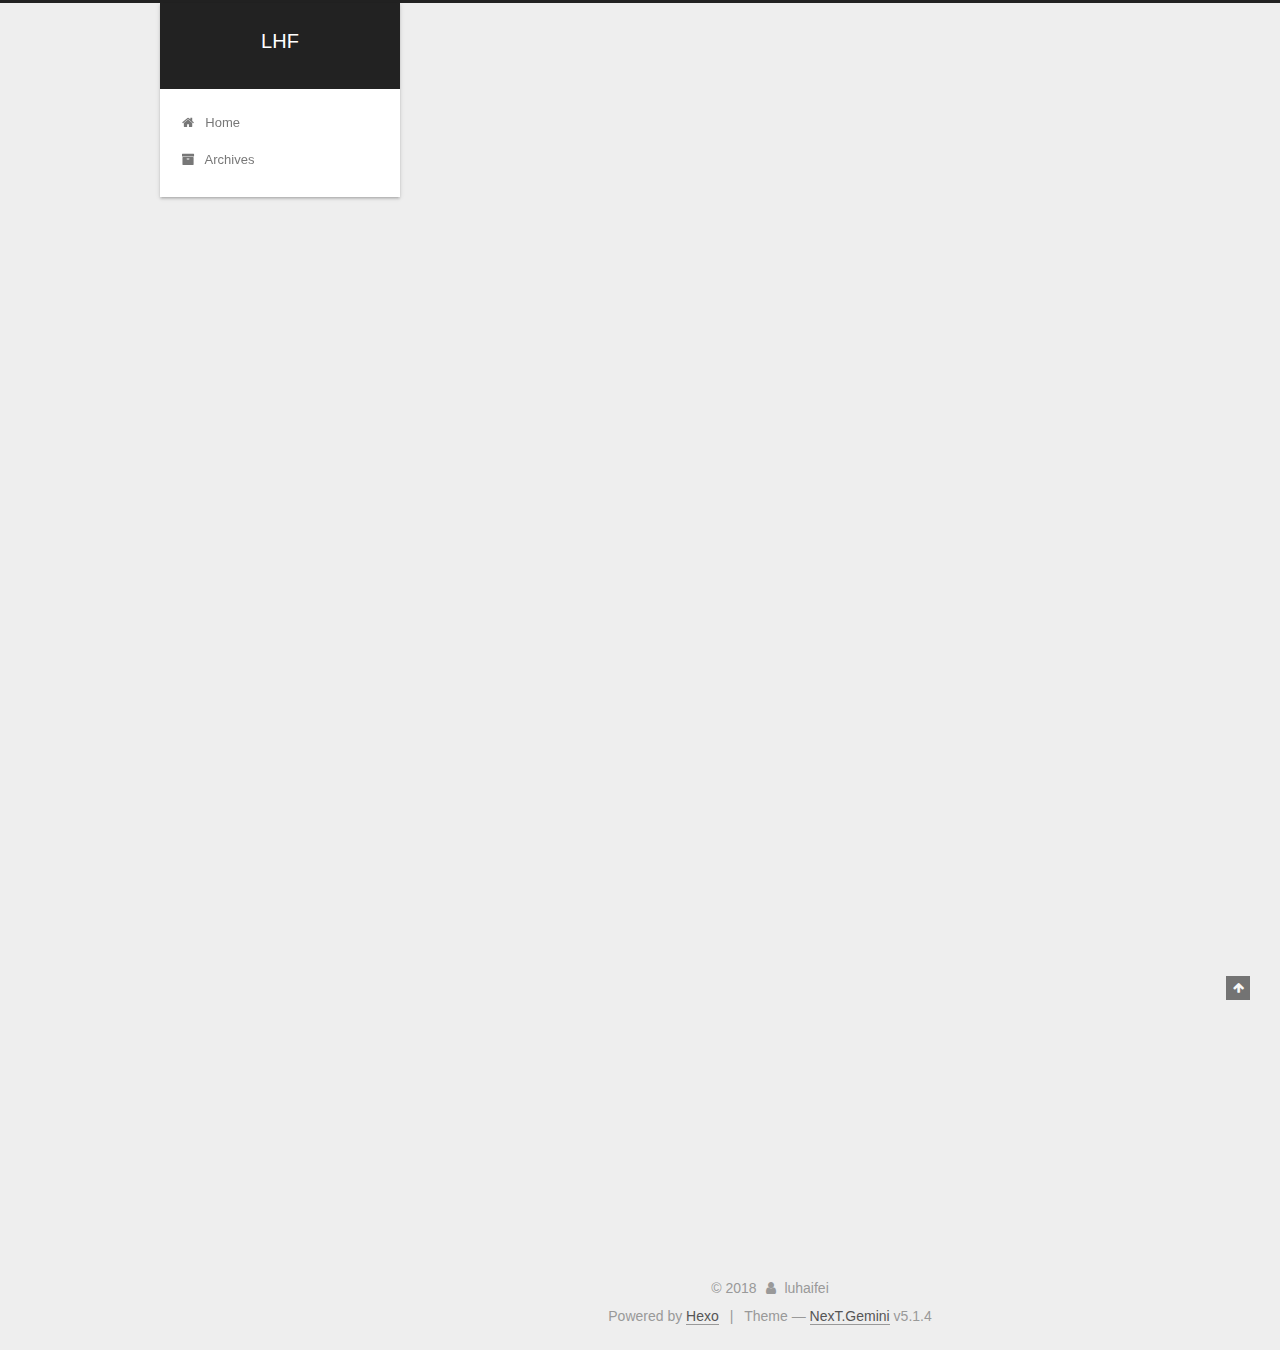
<file: index.html>
<!DOCTYPE html>



  


<html class="theme-next gemini use-motion" lang="">
<head>
  <meta charset="UTF-8"/>
<meta http-equiv="X-UA-Compatible" content="IE=edge" />
<meta name="viewport" content="width=device-width, initial-scale=1, maximum-scale=1"/>
<meta name="theme-color" content="#222">









<meta http-equiv="Cache-Control" content="no-transform" />
<meta http-equiv="Cache-Control" content="no-siteapp" />
















  
  
  <link href="/lib/fancybox/source/jquery.fancybox.css?v=2.1.5" rel="stylesheet" type="text/css" />







<link href="/lib/font-awesome/css/font-awesome.min.css?v=4.6.2" rel="stylesheet" type="text/css" />

<link href="/css/main.css?v=5.1.4" rel="stylesheet" type="text/css" />


  <link rel="apple-touch-icon" sizes="180x180" href="/images/apple-touch-icon-next.png?v=5.1.4">


  <link rel="icon" type="image/png" sizes="32x32" href="/images/favicon-32x32-next.png?v=5.1.4">


  <link rel="icon" type="image/png" sizes="16x16" href="/images/favicon-16x16-next.png?v=5.1.4">


  <link rel="mask-icon" href="/images/logo.svg?v=5.1.4" color="#222">





  <meta name="keywords" content="Hexo, NexT" />










<meta property="og:type" content="website">
<meta property="og:title" content="LHF">
<meta property="og:url" content="http://yoursite.com/index.html">
<meta property="og:site_name" content="LHF">
<meta property="og:locale" content="default">
<meta name="twitter:card" content="summary">
<meta name="twitter:title" content="LHF">



<script type="text/javascript" id="hexo.configurations">
  var NexT = window.NexT || {};
  var CONFIG = {
    root: '/',
    scheme: 'Gemini',
    version: '5.1.4',
    sidebar: {"position":"left","display":"post","offset":12,"b2t":false,"scrollpercent":false,"onmobile":false},
    fancybox: true,
    tabs: true,
    motion: {"enable":true,"async":false,"transition":{"post_block":"fadeIn","post_header":"slideDownIn","post_body":"slideDownIn","coll_header":"slideLeftIn","sidebar":"slideUpIn"}},
    duoshuo: {
      userId: '0',
      author: 'Author'
    },
    algolia: {
      applicationID: '',
      apiKey: '',
      indexName: '',
      hits: {"per_page":10},
      labels: {"input_placeholder":"Search for Posts","hits_empty":"We didn't find any results for the search: ${query}","hits_stats":"${hits} results found in ${time} ms"}
    }
  };
</script>



  <link rel="canonical" href="http://yoursite.com/"/>





  <title>LHF</title>
  








</head>

<body itemscope itemtype="http://schema.org/WebPage" lang="default">

  
  
    
  

  <div class="container sidebar-position-left 
  page-home">
    <div class="headband"></div>

    <header id="header" class="header" itemscope itemtype="http://schema.org/WPHeader">
      <div class="header-inner"><div class="site-brand-wrapper">
  <div class="site-meta ">
    

    <div class="custom-logo-site-title">
      <a href="/"  class="brand" rel="start">
        <span class="logo-line-before"><i></i></span>
        <span class="site-title">LHF</span>
        <span class="logo-line-after"><i></i></span>
      </a>
    </div>
      
        <p class="site-subtitle"></p>
      
  </div>

  <div class="site-nav-toggle">
    <button>
      <span class="btn-bar"></span>
      <span class="btn-bar"></span>
      <span class="btn-bar"></span>
    </button>
  </div>
</div>

<nav class="site-nav">
  

  
    <ul id="menu" class="menu">
      
        
        <li class="menu-item menu-item-home">
          <a href="/" rel="section">
            
              <i class="menu-item-icon fa fa-fw fa-home"></i> <br />
            
            Home
          </a>
        </li>
      
        
        <li class="menu-item menu-item-archives">
          <a href="/archives/" rel="section">
            
              <i class="menu-item-icon fa fa-fw fa-archive"></i> <br />
            
            Archives
          </a>
        </li>
      

      
    </ul>
  

  
</nav>



 </div>
    </header>

    <main id="main" class="main">
      <div class="main-inner">
        <div class="content-wrap">
          <div id="content" class="content">
            
  <section id="posts" class="posts-expand">
    
      

  

  
  
  

  <article class="post post-type-normal" itemscope itemtype="http://schema.org/Article">
  
  
  
  <div class="post-block">
    <link itemprop="mainEntityOfPage" href="http://yoursite.com/2018/09/29/testBlog/">

    <span hidden itemprop="author" itemscope itemtype="http://schema.org/Person">
      <meta itemprop="name" content="luhaifei">
      <meta itemprop="description" content="">
      <meta itemprop="image" content="/images/avatar.gif">
    </span>

    <span hidden itemprop="publisher" itemscope itemtype="http://schema.org/Organization">
      <meta itemprop="name" content="LHF">
    </span>

    
      <header class="post-header">

        
        
          <h1 class="post-title" itemprop="name headline">
                
                <a class="post-title-link" href="/2018/09/29/testBlog/" itemprop="url">testBlog</a></h1>
        

        <div class="post-meta">
          <span class="post-time">
            
              <span class="post-meta-item-icon">
                <i class="fa fa-calendar-o"></i>
              </span>
              
                <span class="post-meta-item-text">Posted on</span>
              
              <time title="Post created" itemprop="dateCreated datePublished" datetime="2018-09-29T14:39:44+08:00">
                2018-09-29
              </time>
            

            

            
          </span>

          

          
            
          

          
          

          

          

          

        </div>
      </header>
    

    
    
    
    <div class="post-body" itemprop="articleBody">

      
      

      
        
          
            
          
        
      
    </div>
    
    
    

    

    

    

    <footer class="post-footer">
      

      

      

      
      
        <div class="post-eof"></div>
      
    </footer>
  </div>
  
  
  
  </article>


    
      

  

  
  
  

  <article class="post post-type-normal" itemscope itemtype="http://schema.org/Article">
  
  
  
  <div class="post-block">
    <link itemprop="mainEntityOfPage" href="http://yoursite.com/2018/09/29/hello-world/">

    <span hidden itemprop="author" itemscope itemtype="http://schema.org/Person">
      <meta itemprop="name" content="luhaifei">
      <meta itemprop="description" content="">
      <meta itemprop="image" content="/images/avatar.gif">
    </span>

    <span hidden itemprop="publisher" itemscope itemtype="http://schema.org/Organization">
      <meta itemprop="name" content="LHF">
    </span>

    
      <header class="post-header">

        
        
          <h1 class="post-title" itemprop="name headline">
                
                <a class="post-title-link" href="/2018/09/29/hello-world/" itemprop="url">Hello World</a></h1>
        

        <div class="post-meta">
          <span class="post-time">
            
              <span class="post-meta-item-icon">
                <i class="fa fa-calendar-o"></i>
              </span>
              
                <span class="post-meta-item-text">Posted on</span>
              
              <time title="Post created" itemprop="dateCreated datePublished" datetime="2018-09-29T14:37:09+08:00">
                2018-09-29
              </time>
            

            

            
          </span>

          

          
            
          

          
          

          

          

          

        </div>
      </header>
    

    
    
    
    <div class="post-body" itemprop="articleBody">

      
      

      
        
          
            <p>Welcome to <a href="https://hexo.io/" target="_blank" rel="noopener">Hexo</a>! This is your very first post. Check <a href="https://hexo.io/docs/" target="_blank" rel="noopener">documentation</a> for more info. If you get any problems when using Hexo, you can find the answer in <a href="https://hexo.io/docs/troubleshooting.html" target="_blank" rel="noopener">troubleshooting</a> or you can ask me on <a href="https://github.com/hexojs/hexo/issues" target="_blank" rel="noopener">GitHub</a>.</p>
<h2 id="Quick-Start"><a href="#Quick-Start" class="headerlink" title="Quick Start"></a>Quick Start</h2><h3 id="Create-a-new-post"><a href="#Create-a-new-post" class="headerlink" title="Create a new post"></a>Create a new post</h3><figure class="highlight bash"><table><tr><td class="gutter"><pre><span class="line">1</span><br></pre></td><td class="code"><pre><span class="line">$ hexo new <span class="string">"My New Post"</span></span><br></pre></td></tr></table></figure>
<p>More info: <a href="https://hexo.io/docs/writing.html" target="_blank" rel="noopener">Writing</a></p>
<h3 id="Run-server"><a href="#Run-server" class="headerlink" title="Run server"></a>Run server</h3><figure class="highlight bash"><table><tr><td class="gutter"><pre><span class="line">1</span><br></pre></td><td class="code"><pre><span class="line">$ hexo server</span><br></pre></td></tr></table></figure>
<p>More info: <a href="https://hexo.io/docs/server.html" target="_blank" rel="noopener">Server</a></p>
<h3 id="Generate-static-files"><a href="#Generate-static-files" class="headerlink" title="Generate static files"></a>Generate static files</h3><figure class="highlight bash"><table><tr><td class="gutter"><pre><span class="line">1</span><br></pre></td><td class="code"><pre><span class="line">$ hexo generate</span><br></pre></td></tr></table></figure>
<p>More info: <a href="https://hexo.io/docs/generating.html" target="_blank" rel="noopener">Generating</a></p>
<h3 id="Deploy-to-remote-sites"><a href="#Deploy-to-remote-sites" class="headerlink" title="Deploy to remote sites"></a>Deploy to remote sites</h3><figure class="highlight bash"><table><tr><td class="gutter"><pre><span class="line">1</span><br></pre></td><td class="code"><pre><span class="line">$ hexo deploy</span><br></pre></td></tr></table></figure>
<p>More info: <a href="https://hexo.io/docs/deployment.html" target="_blank" rel="noopener">Deployment</a></p>

          
        
      
    </div>
    
    
    

    

    

    

    <footer class="post-footer">
      

      

      

      
      
        <div class="post-eof"></div>
      
    </footer>
  </div>
  
  
  
  </article>


    
  </section>

  


          </div>
          


          

        </div>
        
          
  
  <div class="sidebar-toggle">
    <div class="sidebar-toggle-line-wrap">
      <span class="sidebar-toggle-line sidebar-toggle-line-first"></span>
      <span class="sidebar-toggle-line sidebar-toggle-line-middle"></span>
      <span class="sidebar-toggle-line sidebar-toggle-line-last"></span>
    </div>
  </div>

  <aside id="sidebar" class="sidebar">
    
    <div class="sidebar-inner">

      

      

      <section class="site-overview-wrap sidebar-panel sidebar-panel-active">
        <div class="site-overview">
          <div class="site-author motion-element" itemprop="author" itemscope itemtype="http://schema.org/Person">
            
              <p class="site-author-name" itemprop="name">luhaifei</p>
              <p class="site-description motion-element" itemprop="description"></p>
          </div>

          <nav class="site-state motion-element">

            
              <div class="site-state-item site-state-posts">
              
                <a href="/archives/">
              
                  <span class="site-state-item-count">2</span>
                  <span class="site-state-item-name">posts</span>
                </a>
              </div>
            

            

            

          </nav>

          

          

          
          

          
          

          

        </div>
      </section>

      

      

    </div>
  </aside>


        
      </div>
    </main>

    <footer id="footer" class="footer">
      <div class="footer-inner">
        <div class="copyright">&copy; <span itemprop="copyrightYear">2018</span>
  <span class="with-love">
    <i class="fa fa-user"></i>
  </span>
  <span class="author" itemprop="copyrightHolder">luhaifei</span>

  
</div>


  <div class="powered-by">Powered by <a class="theme-link" target="_blank" href="https://hexo.io">Hexo</a></div>



  <span class="post-meta-divider">|</span>



  <div class="theme-info">Theme &mdash; <a class="theme-link" target="_blank" href="https://github.com/iissnan/hexo-theme-next">NexT.Gemini</a> v5.1.4</div>




        







        
      </div>
    </footer>

    
      <div class="back-to-top">
        <i class="fa fa-arrow-up"></i>
        
      </div>
    

    

  </div>

  

<script type="text/javascript">
  if (Object.prototype.toString.call(window.Promise) !== '[object Function]') {
    window.Promise = null;
  }
</script>









  












  
  
    <script type="text/javascript" src="/lib/jquery/index.js?v=2.1.3"></script>
  

  
  
    <script type="text/javascript" src="/lib/fastclick/lib/fastclick.min.js?v=1.0.6"></script>
  

  
  
    <script type="text/javascript" src="/lib/jquery_lazyload/jquery.lazyload.js?v=1.9.7"></script>
  

  
  
    <script type="text/javascript" src="/lib/velocity/velocity.min.js?v=1.2.1"></script>
  

  
  
    <script type="text/javascript" src="/lib/velocity/velocity.ui.min.js?v=1.2.1"></script>
  

  
  
    <script type="text/javascript" src="/lib/fancybox/source/jquery.fancybox.pack.js?v=2.1.5"></script>
  


  


  <script type="text/javascript" src="/js/src/utils.js?v=5.1.4"></script>

  <script type="text/javascript" src="/js/src/motion.js?v=5.1.4"></script>



  
  


  <script type="text/javascript" src="/js/src/affix.js?v=5.1.4"></script>

  <script type="text/javascript" src="/js/src/schemes/pisces.js?v=5.1.4"></script>



  

  


  <script type="text/javascript" src="/js/src/bootstrap.js?v=5.1.4"></script>



  


  




	





  





  












  





  

  

  

  
  

  

  

  

</body>
</html>
</file>
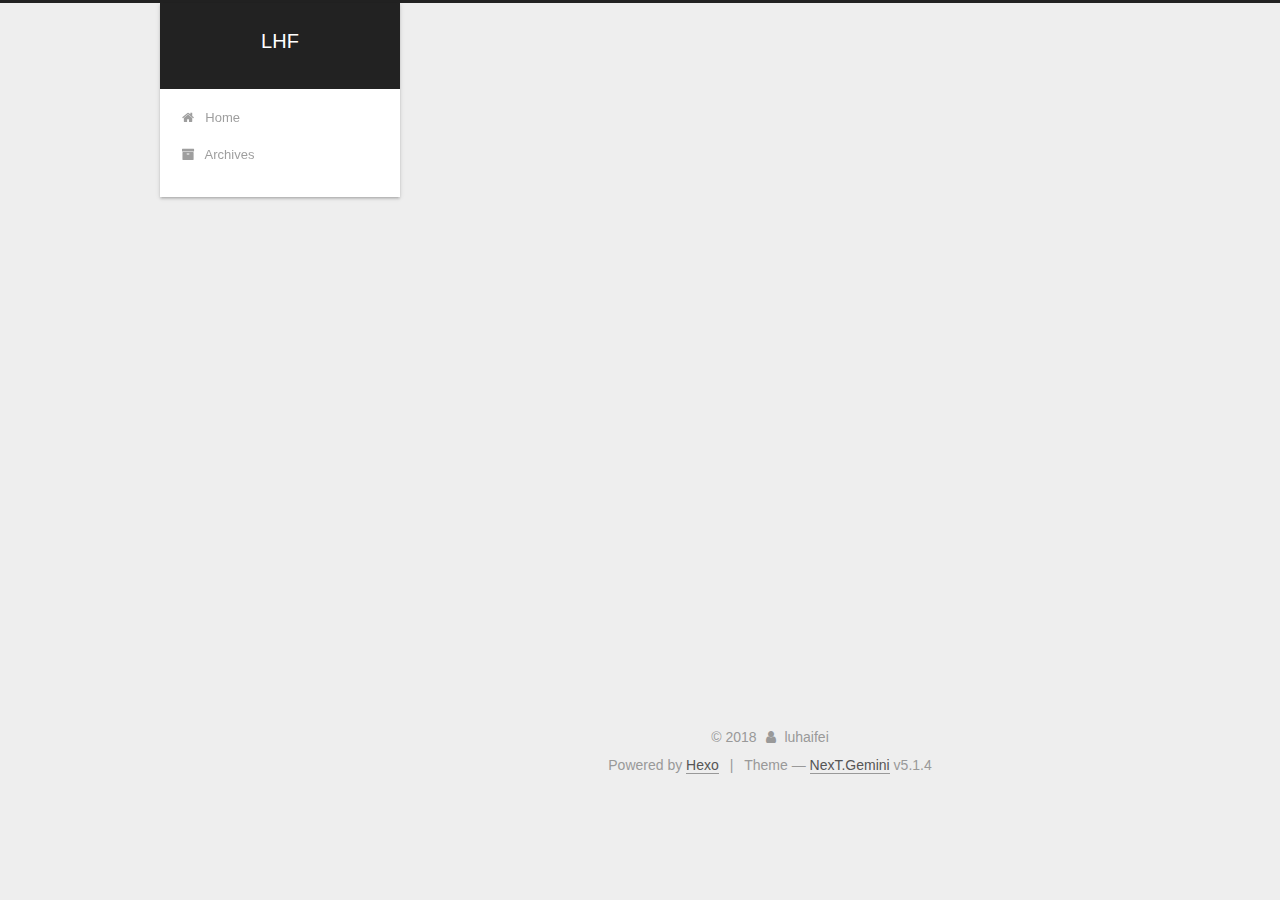
<file: archives/index.html>
<!DOCTYPE html>



  


<html class="theme-next gemini use-motion" lang="">
<head>
  <meta charset="UTF-8"/>
<meta http-equiv="X-UA-Compatible" content="IE=edge" />
<meta name="viewport" content="width=device-width, initial-scale=1, maximum-scale=1"/>
<meta name="theme-color" content="#222">









<meta http-equiv="Cache-Control" content="no-transform" />
<meta http-equiv="Cache-Control" content="no-siteapp" />
















  
  
  <link href="/lib/fancybox/source/jquery.fancybox.css?v=2.1.5" rel="stylesheet" type="text/css" />







<link href="/lib/font-awesome/css/font-awesome.min.css?v=4.6.2" rel="stylesheet" type="text/css" />

<link href="/css/main.css?v=5.1.4" rel="stylesheet" type="text/css" />


  <link rel="apple-touch-icon" sizes="180x180" href="/images/apple-touch-icon-next.png?v=5.1.4">


  <link rel="icon" type="image/png" sizes="32x32" href="/images/favicon-32x32-next.png?v=5.1.4">


  <link rel="icon" type="image/png" sizes="16x16" href="/images/favicon-16x16-next.png?v=5.1.4">


  <link rel="mask-icon" href="/images/logo.svg?v=5.1.4" color="#222">





  <meta name="keywords" content="Hexo, NexT" />










<meta property="og:type" content="website">
<meta property="og:title" content="LHF">
<meta property="og:url" content="http://yoursite.com/archives/index.html">
<meta property="og:site_name" content="LHF">
<meta property="og:locale" content="default">
<meta name="twitter:card" content="summary">
<meta name="twitter:title" content="LHF">



<script type="text/javascript" id="hexo.configurations">
  var NexT = window.NexT || {};
  var CONFIG = {
    root: '/',
    scheme: 'Gemini',
    version: '5.1.4',
    sidebar: {"position":"left","display":"post","offset":12,"b2t":false,"scrollpercent":false,"onmobile":false},
    fancybox: true,
    tabs: true,
    motion: {"enable":true,"async":false,"transition":{"post_block":"fadeIn","post_header":"slideDownIn","post_body":"slideDownIn","coll_header":"slideLeftIn","sidebar":"slideUpIn"}},
    duoshuo: {
      userId: '0',
      author: 'Author'
    },
    algolia: {
      applicationID: '',
      apiKey: '',
      indexName: '',
      hits: {"per_page":10},
      labels: {"input_placeholder":"Search for Posts","hits_empty":"We didn't find any results for the search: ${query}","hits_stats":"${hits} results found in ${time} ms"}
    }
  };
</script>



  <link rel="canonical" href="http://yoursite.com/archives/"/>





  <title>Archive | LHF</title>
  








</head>

<body itemscope itemtype="http://schema.org/WebPage" lang="default">

  
  
    
  

  <div class="container sidebar-position-left page-archive">
    <div class="headband"></div>

    <header id="header" class="header" itemscope itemtype="http://schema.org/WPHeader">
      <div class="header-inner"><div class="site-brand-wrapper">
  <div class="site-meta ">
    

    <div class="custom-logo-site-title">
      <a href="/"  class="brand" rel="start">
        <span class="logo-line-before"><i></i></span>
        <span class="site-title">LHF</span>
        <span class="logo-line-after"><i></i></span>
      </a>
    </div>
      
        <p class="site-subtitle"></p>
      
  </div>

  <div class="site-nav-toggle">
    <button>
      <span class="btn-bar"></span>
      <span class="btn-bar"></span>
      <span class="btn-bar"></span>
    </button>
  </div>
</div>

<nav class="site-nav">
  

  
    <ul id="menu" class="menu">
      
        
        <li class="menu-item menu-item-home">
          <a href="/" rel="section">
            
              <i class="menu-item-icon fa fa-fw fa-home"></i> <br />
            
            Home
          </a>
        </li>
      
        
        <li class="menu-item menu-item-archives">
          <a href="/archives/" rel="section">
            
              <i class="menu-item-icon fa fa-fw fa-archive"></i> <br />
            
            Archives
          </a>
        </li>
      

      
    </ul>
  

  
</nav>



 </div>
    </header>

    <main id="main" class="main">
      <div class="main-inner">
        <div class="content-wrap">
          <div id="content" class="content">
            

  
  
  
  <div class="post-block archive">
    <div id="posts" class="posts-collapse">
      <span class="archive-move-on"></span>

      <span class="archive-page-counter">
        
        
        
          
        
        Um..! 2 posts in total. Keep on posting.
      </span>

      

        
        
        

        
          
          <div class="collection-title">
            <h1 class="archive-year" id="archive-year-2018">2018</h1>
          </div>
        
        

        

  <article class="post post-type-normal" itemscope itemtype="http://schema.org/Article">
    <header class="post-header">

      <h2 class="post-title">
        
            <a class="post-title-link" href="/2018/09/29/testBlog/" itemprop="url">
              
                <span itemprop="name">testBlog</span>
              
            </a>
        
      </h2>

      <div class="post-meta">
        <time class="post-time" itemprop="dateCreated"
              datetime="2018-09-29T14:39:44+08:00"
              content="2018-09-29" >
          09-29
        </time>
      </div>

    </header>
  </article>



      

        
        
        

        
        

        

  <article class="post post-type-normal" itemscope itemtype="http://schema.org/Article">
    <header class="post-header">

      <h2 class="post-title">
        
            <a class="post-title-link" href="/2018/09/29/hello-world/" itemprop="url">
              
                <span itemprop="name">Hello World</span>
              
            </a>
        
      </h2>

      <div class="post-meta">
        <time class="post-time" itemprop="dateCreated"
              datetime="2018-09-29T14:37:09+08:00"
              content="2018-09-29" >
          09-29
        </time>
      </div>

    </header>
  </article>



      

    </div>
  </div>
  
  
  

  



          </div>
          


          

        </div>
        
          
  
  <div class="sidebar-toggle">
    <div class="sidebar-toggle-line-wrap">
      <span class="sidebar-toggle-line sidebar-toggle-line-first"></span>
      <span class="sidebar-toggle-line sidebar-toggle-line-middle"></span>
      <span class="sidebar-toggle-line sidebar-toggle-line-last"></span>
    </div>
  </div>

  <aside id="sidebar" class="sidebar">
    
    <div class="sidebar-inner">

      

      

      <section class="site-overview-wrap sidebar-panel sidebar-panel-active">
        <div class="site-overview">
          <div class="site-author motion-element" itemprop="author" itemscope itemtype="http://schema.org/Person">
            
              <p class="site-author-name" itemprop="name">luhaifei</p>
              <p class="site-description motion-element" itemprop="description"></p>
          </div>

          <nav class="site-state motion-element">

            
              <div class="site-state-item site-state-posts">
              
                <a href="/archives/">
              
                  <span class="site-state-item-count">2</span>
                  <span class="site-state-item-name">posts</span>
                </a>
              </div>
            

            

            

          </nav>

          

          

          
          

          
          

          

        </div>
      </section>

      

      

    </div>
  </aside>


        
      </div>
    </main>

    <footer id="footer" class="footer">
      <div class="footer-inner">
        <div class="copyright">&copy; <span itemprop="copyrightYear">2018</span>
  <span class="with-love">
    <i class="fa fa-user"></i>
  </span>
  <span class="author" itemprop="copyrightHolder">luhaifei</span>

  
</div>


  <div class="powered-by">Powered by <a class="theme-link" target="_blank" href="https://hexo.io">Hexo</a></div>



  <span class="post-meta-divider">|</span>



  <div class="theme-info">Theme &mdash; <a class="theme-link" target="_blank" href="https://github.com/iissnan/hexo-theme-next">NexT.Gemini</a> v5.1.4</div>




        







        
      </div>
    </footer>

    
      <div class="back-to-top">
        <i class="fa fa-arrow-up"></i>
        
      </div>
    

    

  </div>

  

<script type="text/javascript">
  if (Object.prototype.toString.call(window.Promise) !== '[object Function]') {
    window.Promise = null;
  }
</script>









  












  
  
    <script type="text/javascript" src="/lib/jquery/index.js?v=2.1.3"></script>
  

  
  
    <script type="text/javascript" src="/lib/fastclick/lib/fastclick.min.js?v=1.0.6"></script>
  

  
  
    <script type="text/javascript" src="/lib/jquery_lazyload/jquery.lazyload.js?v=1.9.7"></script>
  

  
  
    <script type="text/javascript" src="/lib/velocity/velocity.min.js?v=1.2.1"></script>
  

  
  
    <script type="text/javascript" src="/lib/velocity/velocity.ui.min.js?v=1.2.1"></script>
  

  
  
    <script type="text/javascript" src="/lib/fancybox/source/jquery.fancybox.pack.js?v=2.1.5"></script>
  


  


  <script type="text/javascript" src="/js/src/utils.js?v=5.1.4"></script>

  <script type="text/javascript" src="/js/src/motion.js?v=5.1.4"></script>



  
  


  <script type="text/javascript" src="/js/src/affix.js?v=5.1.4"></script>

  <script type="text/javascript" src="/js/src/schemes/pisces.js?v=5.1.4"></script>



  

  


  <script type="text/javascript" src="/js/src/bootstrap.js?v=5.1.4"></script>



  


  




	





  





  












  





  

  

  

  
  

  

  

  

</body>
</html>
</file>
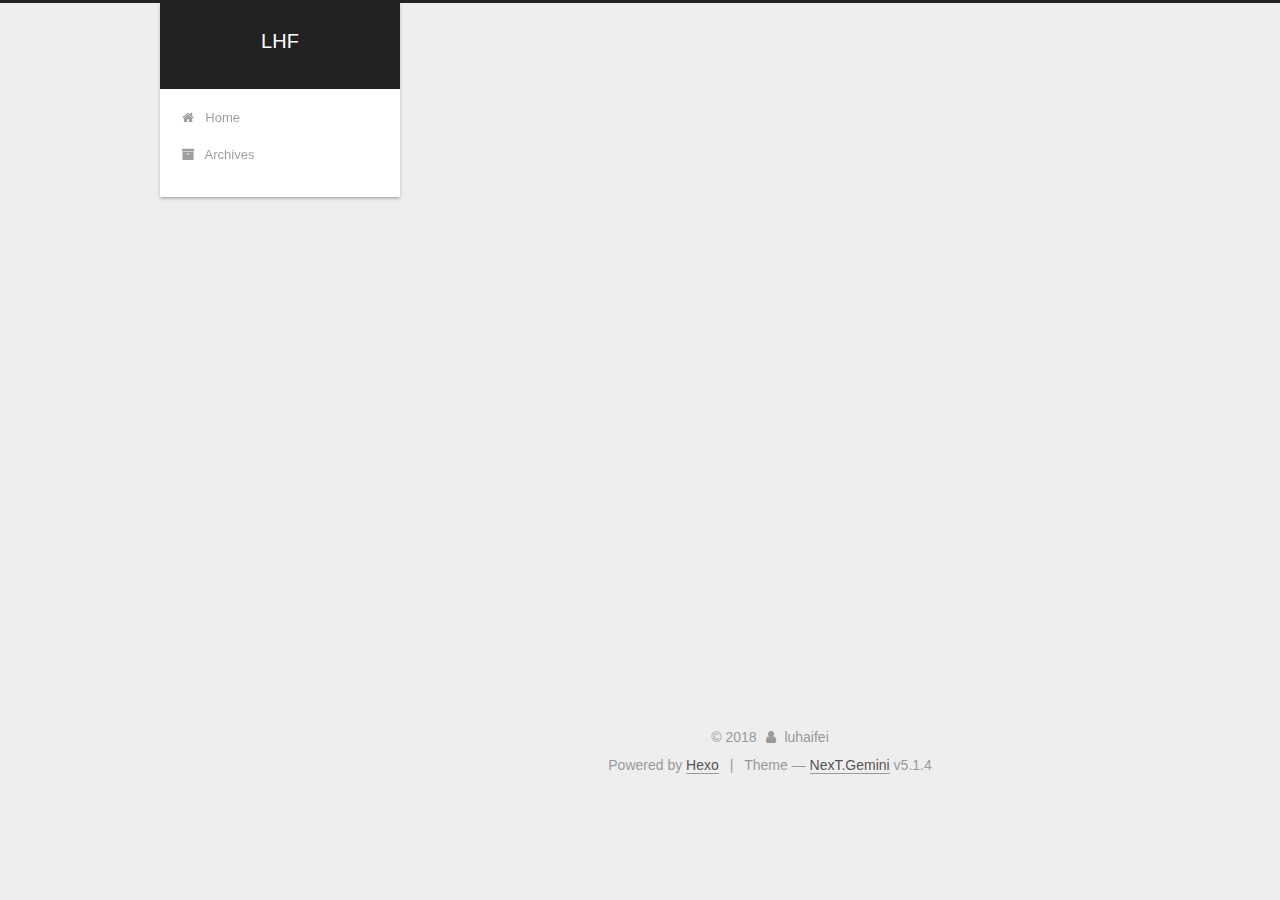
<file: archives/2018/index.html>
<!DOCTYPE html>



  


<html class="theme-next gemini use-motion" lang="">
<head>
  <meta charset="UTF-8"/>
<meta http-equiv="X-UA-Compatible" content="IE=edge" />
<meta name="viewport" content="width=device-width, initial-scale=1, maximum-scale=1"/>
<meta name="theme-color" content="#222">









<meta http-equiv="Cache-Control" content="no-transform" />
<meta http-equiv="Cache-Control" content="no-siteapp" />
















  
  
  <link href="/lib/fancybox/source/jquery.fancybox.css?v=2.1.5" rel="stylesheet" type="text/css" />







<link href="/lib/font-awesome/css/font-awesome.min.css?v=4.6.2" rel="stylesheet" type="text/css" />

<link href="/css/main.css?v=5.1.4" rel="stylesheet" type="text/css" />


  <link rel="apple-touch-icon" sizes="180x180" href="/images/apple-touch-icon-next.png?v=5.1.4">


  <link rel="icon" type="image/png" sizes="32x32" href="/images/favicon-32x32-next.png?v=5.1.4">


  <link rel="icon" type="image/png" sizes="16x16" href="/images/favicon-16x16-next.png?v=5.1.4">


  <link rel="mask-icon" href="/images/logo.svg?v=5.1.4" color="#222">





  <meta name="keywords" content="Hexo, NexT" />










<meta property="og:type" content="website">
<meta property="og:title" content="LHF">
<meta property="og:url" content="http://yoursite.com/archives/2018/index.html">
<meta property="og:site_name" content="LHF">
<meta property="og:locale" content="default">
<meta name="twitter:card" content="summary">
<meta name="twitter:title" content="LHF">



<script type="text/javascript" id="hexo.configurations">
  var NexT = window.NexT || {};
  var CONFIG = {
    root: '/',
    scheme: 'Gemini',
    version: '5.1.4',
    sidebar: {"position":"left","display":"post","offset":12,"b2t":false,"scrollpercent":false,"onmobile":false},
    fancybox: true,
    tabs: true,
    motion: {"enable":true,"async":false,"transition":{"post_block":"fadeIn","post_header":"slideDownIn","post_body":"slideDownIn","coll_header":"slideLeftIn","sidebar":"slideUpIn"}},
    duoshuo: {
      userId: '0',
      author: 'Author'
    },
    algolia: {
      applicationID: '',
      apiKey: '',
      indexName: '',
      hits: {"per_page":10},
      labels: {"input_placeholder":"Search for Posts","hits_empty":"We didn't find any results for the search: ${query}","hits_stats":"${hits} results found in ${time} ms"}
    }
  };
</script>



  <link rel="canonical" href="http://yoursite.com/archives/2018/"/>





  <title>Archive | LHF</title>
  








</head>

<body itemscope itemtype="http://schema.org/WebPage" lang="default">

  
  
    
  

  <div class="container sidebar-position-left page-archive">
    <div class="headband"></div>

    <header id="header" class="header" itemscope itemtype="http://schema.org/WPHeader">
      <div class="header-inner"><div class="site-brand-wrapper">
  <div class="site-meta ">
    

    <div class="custom-logo-site-title">
      <a href="/"  class="brand" rel="start">
        <span class="logo-line-before"><i></i></span>
        <span class="site-title">LHF</span>
        <span class="logo-line-after"><i></i></span>
      </a>
    </div>
      
        <p class="site-subtitle"></p>
      
  </div>

  <div class="site-nav-toggle">
    <button>
      <span class="btn-bar"></span>
      <span class="btn-bar"></span>
      <span class="btn-bar"></span>
    </button>
  </div>
</div>

<nav class="site-nav">
  

  
    <ul id="menu" class="menu">
      
        
        <li class="menu-item menu-item-home">
          <a href="/" rel="section">
            
              <i class="menu-item-icon fa fa-fw fa-home"></i> <br />
            
            Home
          </a>
        </li>
      
        
        <li class="menu-item menu-item-archives">
          <a href="/archives/" rel="section">
            
              <i class="menu-item-icon fa fa-fw fa-archive"></i> <br />
            
            Archives
          </a>
        </li>
      

      
    </ul>
  

  
</nav>



 </div>
    </header>

    <main id="main" class="main">
      <div class="main-inner">
        <div class="content-wrap">
          <div id="content" class="content">
            

  
  
  
  <div class="post-block archive">
    <div id="posts" class="posts-collapse">
      <span class="archive-move-on"></span>

      <span class="archive-page-counter">
        
        
        
          
        
        Um..! 2 posts in total. Keep on posting.
      </span>

      

        
        
        

        
          
          <div class="collection-title">
            <h1 class="archive-year" id="archive-year-2018">2018</h1>
          </div>
        
        

        

  <article class="post post-type-normal" itemscope itemtype="http://schema.org/Article">
    <header class="post-header">

      <h2 class="post-title">
        
            <a class="post-title-link" href="/2018/09/29/testBlog/" itemprop="url">
              
                <span itemprop="name">testBlog</span>
              
            </a>
        
      </h2>

      <div class="post-meta">
        <time class="post-time" itemprop="dateCreated"
              datetime="2018-09-29T14:39:44+08:00"
              content="2018-09-29" >
          09-29
        </time>
      </div>

    </header>
  </article>



      

        
        
        

        
        

        

  <article class="post post-type-normal" itemscope itemtype="http://schema.org/Article">
    <header class="post-header">

      <h2 class="post-title">
        
            <a class="post-title-link" href="/2018/09/29/hello-world/" itemprop="url">
              
                <span itemprop="name">Hello World</span>
              
            </a>
        
      </h2>

      <div class="post-meta">
        <time class="post-time" itemprop="dateCreated"
              datetime="2018-09-29T14:37:09+08:00"
              content="2018-09-29" >
          09-29
        </time>
      </div>

    </header>
  </article>



      

    </div>
  </div>
  
  
  

  



          </div>
          


          

        </div>
        
          
  
  <div class="sidebar-toggle">
    <div class="sidebar-toggle-line-wrap">
      <span class="sidebar-toggle-line sidebar-toggle-line-first"></span>
      <span class="sidebar-toggle-line sidebar-toggle-line-middle"></span>
      <span class="sidebar-toggle-line sidebar-toggle-line-last"></span>
    </div>
  </div>

  <aside id="sidebar" class="sidebar">
    
    <div class="sidebar-inner">

      

      

      <section class="site-overview-wrap sidebar-panel sidebar-panel-active">
        <div class="site-overview">
          <div class="site-author motion-element" itemprop="author" itemscope itemtype="http://schema.org/Person">
            
              <p class="site-author-name" itemprop="name">luhaifei</p>
              <p class="site-description motion-element" itemprop="description"></p>
          </div>

          <nav class="site-state motion-element">

            
              <div class="site-state-item site-state-posts">
              
                <a href="/archives/">
              
                  <span class="site-state-item-count">2</span>
                  <span class="site-state-item-name">posts</span>
                </a>
              </div>
            

            

            

          </nav>

          

          

          
          

          
          

          

        </div>
      </section>

      

      

    </div>
  </aside>


        
      </div>
    </main>

    <footer id="footer" class="footer">
      <div class="footer-inner">
        <div class="copyright">&copy; <span itemprop="copyrightYear">2018</span>
  <span class="with-love">
    <i class="fa fa-user"></i>
  </span>
  <span class="author" itemprop="copyrightHolder">luhaifei</span>

  
</div>


  <div class="powered-by">Powered by <a class="theme-link" target="_blank" href="https://hexo.io">Hexo</a></div>



  <span class="post-meta-divider">|</span>



  <div class="theme-info">Theme &mdash; <a class="theme-link" target="_blank" href="https://github.com/iissnan/hexo-theme-next">NexT.Gemini</a> v5.1.4</div>




        







        
      </div>
    </footer>

    
      <div class="back-to-top">
        <i class="fa fa-arrow-up"></i>
        
      </div>
    

    

  </div>

  

<script type="text/javascript">
  if (Object.prototype.toString.call(window.Promise) !== '[object Function]') {
    window.Promise = null;
  }
</script>









  












  
  
    <script type="text/javascript" src="/lib/jquery/index.js?v=2.1.3"></script>
  

  
  
    <script type="text/javascript" src="/lib/fastclick/lib/fastclick.min.js?v=1.0.6"></script>
  

  
  
    <script type="text/javascript" src="/lib/jquery_lazyload/jquery.lazyload.js?v=1.9.7"></script>
  

  
  
    <script type="text/javascript" src="/lib/velocity/velocity.min.js?v=1.2.1"></script>
  

  
  
    <script type="text/javascript" src="/lib/velocity/velocity.ui.min.js?v=1.2.1"></script>
  

  
  
    <script type="text/javascript" src="/lib/fancybox/source/jquery.fancybox.pack.js?v=2.1.5"></script>
  


  


  <script type="text/javascript" src="/js/src/utils.js?v=5.1.4"></script>

  <script type="text/javascript" src="/js/src/motion.js?v=5.1.4"></script>



  
  


  <script type="text/javascript" src="/js/src/affix.js?v=5.1.4"></script>

  <script type="text/javascript" src="/js/src/schemes/pisces.js?v=5.1.4"></script>



  

  


  <script type="text/javascript" src="/js/src/bootstrap.js?v=5.1.4"></script>



  


  




	





  





  












  





  

  

  

  
  

  

  

  

</body>
</html>
</file>
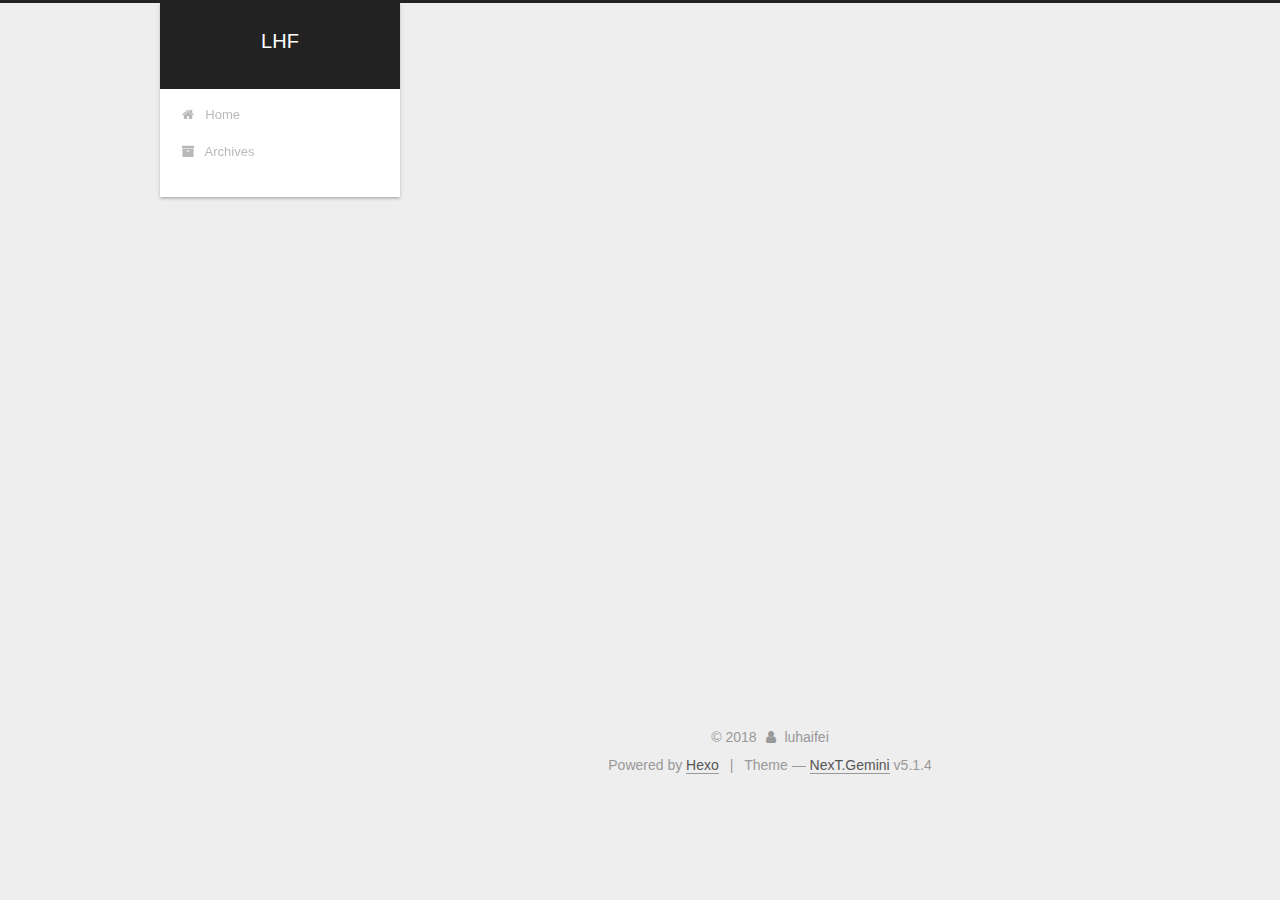
<file: archives/2018/09/index.html>
<!DOCTYPE html>



  


<html class="theme-next gemini use-motion" lang="">
<head>
  <meta charset="UTF-8"/>
<meta http-equiv="X-UA-Compatible" content="IE=edge" />
<meta name="viewport" content="width=device-width, initial-scale=1, maximum-scale=1"/>
<meta name="theme-color" content="#222">









<meta http-equiv="Cache-Control" content="no-transform" />
<meta http-equiv="Cache-Control" content="no-siteapp" />
















  
  
  <link href="/lib/fancybox/source/jquery.fancybox.css?v=2.1.5" rel="stylesheet" type="text/css" />







<link href="/lib/font-awesome/css/font-awesome.min.css?v=4.6.2" rel="stylesheet" type="text/css" />

<link href="/css/main.css?v=5.1.4" rel="stylesheet" type="text/css" />


  <link rel="apple-touch-icon" sizes="180x180" href="/images/apple-touch-icon-next.png?v=5.1.4">


  <link rel="icon" type="image/png" sizes="32x32" href="/images/favicon-32x32-next.png?v=5.1.4">


  <link rel="icon" type="image/png" sizes="16x16" href="/images/favicon-16x16-next.png?v=5.1.4">


  <link rel="mask-icon" href="/images/logo.svg?v=5.1.4" color="#222">





  <meta name="keywords" content="Hexo, NexT" />










<meta property="og:type" content="website">
<meta property="og:title" content="LHF">
<meta property="og:url" content="http://yoursite.com/archives/2018/09/index.html">
<meta property="og:site_name" content="LHF">
<meta property="og:locale" content="default">
<meta name="twitter:card" content="summary">
<meta name="twitter:title" content="LHF">



<script type="text/javascript" id="hexo.configurations">
  var NexT = window.NexT || {};
  var CONFIG = {
    root: '/',
    scheme: 'Gemini',
    version: '5.1.4',
    sidebar: {"position":"left","display":"post","offset":12,"b2t":false,"scrollpercent":false,"onmobile":false},
    fancybox: true,
    tabs: true,
    motion: {"enable":true,"async":false,"transition":{"post_block":"fadeIn","post_header":"slideDownIn","post_body":"slideDownIn","coll_header":"slideLeftIn","sidebar":"slideUpIn"}},
    duoshuo: {
      userId: '0',
      author: 'Author'
    },
    algolia: {
      applicationID: '',
      apiKey: '',
      indexName: '',
      hits: {"per_page":10},
      labels: {"input_placeholder":"Search for Posts","hits_empty":"We didn't find any results for the search: ${query}","hits_stats":"${hits} results found in ${time} ms"}
    }
  };
</script>



  <link rel="canonical" href="http://yoursite.com/archives/2018/09/"/>





  <title>Archive | LHF</title>
  








</head>

<body itemscope itemtype="http://schema.org/WebPage" lang="default">

  
  
    
  

  <div class="container sidebar-position-left page-archive">
    <div class="headband"></div>

    <header id="header" class="header" itemscope itemtype="http://schema.org/WPHeader">
      <div class="header-inner"><div class="site-brand-wrapper">
  <div class="site-meta ">
    

    <div class="custom-logo-site-title">
      <a href="/"  class="brand" rel="start">
        <span class="logo-line-before"><i></i></span>
        <span class="site-title">LHF</span>
        <span class="logo-line-after"><i></i></span>
      </a>
    </div>
      
        <p class="site-subtitle"></p>
      
  </div>

  <div class="site-nav-toggle">
    <button>
      <span class="btn-bar"></span>
      <span class="btn-bar"></span>
      <span class="btn-bar"></span>
    </button>
  </div>
</div>

<nav class="site-nav">
  

  
    <ul id="menu" class="menu">
      
        
        <li class="menu-item menu-item-home">
          <a href="/" rel="section">
            
              <i class="menu-item-icon fa fa-fw fa-home"></i> <br />
            
            Home
          </a>
        </li>
      
        
        <li class="menu-item menu-item-archives">
          <a href="/archives/" rel="section">
            
              <i class="menu-item-icon fa fa-fw fa-archive"></i> <br />
            
            Archives
          </a>
        </li>
      

      
    </ul>
  

  
</nav>



 </div>
    </header>

    <main id="main" class="main">
      <div class="main-inner">
        <div class="content-wrap">
          <div id="content" class="content">
            

  
  
  
  <div class="post-block archive">
    <div id="posts" class="posts-collapse">
      <span class="archive-move-on"></span>

      <span class="archive-page-counter">
        
        
        
          
        
        Um..! 2 posts in total. Keep on posting.
      </span>

      

        
        
        

        
          
          <div class="collection-title">
            <h1 class="archive-year" id="archive-year-2018">2018</h1>
          </div>
        
        

        

  <article class="post post-type-normal" itemscope itemtype="http://schema.org/Article">
    <header class="post-header">

      <h2 class="post-title">
        
            <a class="post-title-link" href="/2018/09/29/testBlog/" itemprop="url">
              
                <span itemprop="name">testBlog</span>
              
            </a>
        
      </h2>

      <div class="post-meta">
        <time class="post-time" itemprop="dateCreated"
              datetime="2018-09-29T14:39:44+08:00"
              content="2018-09-29" >
          09-29
        </time>
      </div>

    </header>
  </article>



      

        
        
        

        
        

        

  <article class="post post-type-normal" itemscope itemtype="http://schema.org/Article">
    <header class="post-header">

      <h2 class="post-title">
        
            <a class="post-title-link" href="/2018/09/29/hello-world/" itemprop="url">
              
                <span itemprop="name">Hello World</span>
              
            </a>
        
      </h2>

      <div class="post-meta">
        <time class="post-time" itemprop="dateCreated"
              datetime="2018-09-29T14:37:09+08:00"
              content="2018-09-29" >
          09-29
        </time>
      </div>

    </header>
  </article>



      

    </div>
  </div>
  
  
  

  



          </div>
          


          

        </div>
        
          
  
  <div class="sidebar-toggle">
    <div class="sidebar-toggle-line-wrap">
      <span class="sidebar-toggle-line sidebar-toggle-line-first"></span>
      <span class="sidebar-toggle-line sidebar-toggle-line-middle"></span>
      <span class="sidebar-toggle-line sidebar-toggle-line-last"></span>
    </div>
  </div>

  <aside id="sidebar" class="sidebar">
    
    <div class="sidebar-inner">

      

      

      <section class="site-overview-wrap sidebar-panel sidebar-panel-active">
        <div class="site-overview">
          <div class="site-author motion-element" itemprop="author" itemscope itemtype="http://schema.org/Person">
            
              <p class="site-author-name" itemprop="name">luhaifei</p>
              <p class="site-description motion-element" itemprop="description"></p>
          </div>

          <nav class="site-state motion-element">

            
              <div class="site-state-item site-state-posts">
              
                <a href="/archives/">
              
                  <span class="site-state-item-count">2</span>
                  <span class="site-state-item-name">posts</span>
                </a>
              </div>
            

            

            

          </nav>

          

          

          
          

          
          

          

        </div>
      </section>

      

      

    </div>
  </aside>


        
      </div>
    </main>

    <footer id="footer" class="footer">
      <div class="footer-inner">
        <div class="copyright">&copy; <span itemprop="copyrightYear">2018</span>
  <span class="with-love">
    <i class="fa fa-user"></i>
  </span>
  <span class="author" itemprop="copyrightHolder">luhaifei</span>

  
</div>


  <div class="powered-by">Powered by <a class="theme-link" target="_blank" href="https://hexo.io">Hexo</a></div>



  <span class="post-meta-divider">|</span>



  <div class="theme-info">Theme &mdash; <a class="theme-link" target="_blank" href="https://github.com/iissnan/hexo-theme-next">NexT.Gemini</a> v5.1.4</div>




        







        
      </div>
    </footer>

    
      <div class="back-to-top">
        <i class="fa fa-arrow-up"></i>
        
      </div>
    

    

  </div>

  

<script type="text/javascript">
  if (Object.prototype.toString.call(window.Promise) !== '[object Function]') {
    window.Promise = null;
  }
</script>









  












  
  
    <script type="text/javascript" src="/lib/jquery/index.js?v=2.1.3"></script>
  

  
  
    <script type="text/javascript" src="/lib/fastclick/lib/fastclick.min.js?v=1.0.6"></script>
  

  
  
    <script type="text/javascript" src="/lib/jquery_lazyload/jquery.lazyload.js?v=1.9.7"></script>
  

  
  
    <script type="text/javascript" src="/lib/velocity/velocity.min.js?v=1.2.1"></script>
  

  
  
    <script type="text/javascript" src="/lib/velocity/velocity.ui.min.js?v=1.2.1"></script>
  

  
  
    <script type="text/javascript" src="/lib/fancybox/source/jquery.fancybox.pack.js?v=2.1.5"></script>
  


  


  <script type="text/javascript" src="/js/src/utils.js?v=5.1.4"></script>

  <script type="text/javascript" src="/js/src/motion.js?v=5.1.4"></script>



  
  


  <script type="text/javascript" src="/js/src/affix.js?v=5.1.4"></script>

  <script type="text/javascript" src="/js/src/schemes/pisces.js?v=5.1.4"></script>



  

  


  <script type="text/javascript" src="/js/src/bootstrap.js?v=5.1.4"></script>



  


  




	





  





  












  





  

  

  

  
  

  

  

  

</body>
</html>
</file>
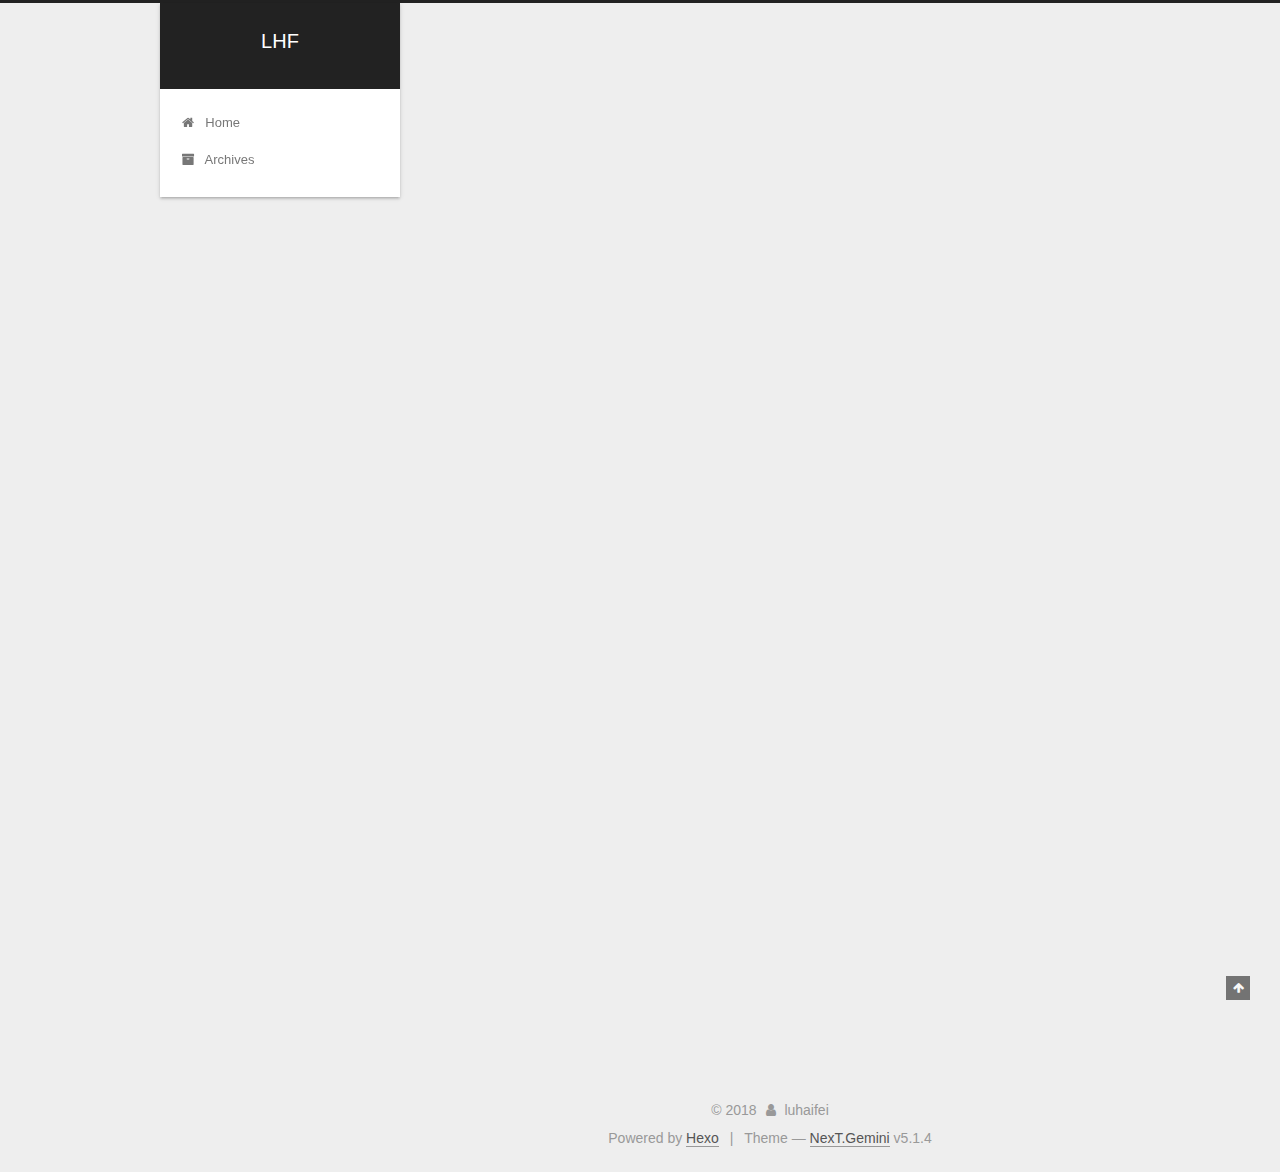
<file: 2018/09/29/hello-world/index.html>
<!DOCTYPE html>



  


<html class="theme-next gemini use-motion" lang="">
<head>
  <meta charset="UTF-8"/>
<meta http-equiv="X-UA-Compatible" content="IE=edge" />
<meta name="viewport" content="width=device-width, initial-scale=1, maximum-scale=1"/>
<meta name="theme-color" content="#222">









<meta http-equiv="Cache-Control" content="no-transform" />
<meta http-equiv="Cache-Control" content="no-siteapp" />
















  
  
  <link href="/lib/fancybox/source/jquery.fancybox.css?v=2.1.5" rel="stylesheet" type="text/css" />







<link href="/lib/font-awesome/css/font-awesome.min.css?v=4.6.2" rel="stylesheet" type="text/css" />

<link href="/css/main.css?v=5.1.4" rel="stylesheet" type="text/css" />


  <link rel="apple-touch-icon" sizes="180x180" href="/images/apple-touch-icon-next.png?v=5.1.4">


  <link rel="icon" type="image/png" sizes="32x32" href="/images/favicon-32x32-next.png?v=5.1.4">


  <link rel="icon" type="image/png" sizes="16x16" href="/images/favicon-16x16-next.png?v=5.1.4">


  <link rel="mask-icon" href="/images/logo.svg?v=5.1.4" color="#222">





  <meta name="keywords" content="Hexo, NexT" />










<meta name="description" content="Welcome to Hexo! This is your very first post. Check documentation for more info. If you get any problems when using Hexo, you can find the answer in troubleshooting or you can ask me on GitHub. Quick">
<meta property="og:type" content="article">
<meta property="og:title" content="Hello World">
<meta property="og:url" content="http://yoursite.com/2018/09/29/hello-world/index.html">
<meta property="og:site_name" content="LHF">
<meta property="og:description" content="Welcome to Hexo! This is your very first post. Check documentation for more info. If you get any problems when using Hexo, you can find the answer in troubleshooting or you can ask me on GitHub. Quick">
<meta property="og:locale" content="default">
<meta property="og:updated_time" content="2018-09-29T06:37:09.739Z">
<meta name="twitter:card" content="summary">
<meta name="twitter:title" content="Hello World">
<meta name="twitter:description" content="Welcome to Hexo! This is your very first post. Check documentation for more info. If you get any problems when using Hexo, you can find the answer in troubleshooting or you can ask me on GitHub. Quick">



<script type="text/javascript" id="hexo.configurations">
  var NexT = window.NexT || {};
  var CONFIG = {
    root: '/',
    scheme: 'Gemini',
    version: '5.1.4',
    sidebar: {"position":"left","display":"post","offset":12,"b2t":false,"scrollpercent":false,"onmobile":false},
    fancybox: true,
    tabs: true,
    motion: {"enable":true,"async":false,"transition":{"post_block":"fadeIn","post_header":"slideDownIn","post_body":"slideDownIn","coll_header":"slideLeftIn","sidebar":"slideUpIn"}},
    duoshuo: {
      userId: '0',
      author: 'Author'
    },
    algolia: {
      applicationID: '',
      apiKey: '',
      indexName: '',
      hits: {"per_page":10},
      labels: {"input_placeholder":"Search for Posts","hits_empty":"We didn't find any results for the search: ${query}","hits_stats":"${hits} results found in ${time} ms"}
    }
  };
</script>



  <link rel="canonical" href="http://yoursite.com/2018/09/29/hello-world/"/>





  <title>Hello World | LHF</title>
  








</head>

<body itemscope itemtype="http://schema.org/WebPage" lang="default">

  
  
    
  

  <div class="container sidebar-position-left page-post-detail">
    <div class="headband"></div>

    <header id="header" class="header" itemscope itemtype="http://schema.org/WPHeader">
      <div class="header-inner"><div class="site-brand-wrapper">
  <div class="site-meta ">
    

    <div class="custom-logo-site-title">
      <a href="/"  class="brand" rel="start">
        <span class="logo-line-before"><i></i></span>
        <span class="site-title">LHF</span>
        <span class="logo-line-after"><i></i></span>
      </a>
    </div>
      
        <p class="site-subtitle"></p>
      
  </div>

  <div class="site-nav-toggle">
    <button>
      <span class="btn-bar"></span>
      <span class="btn-bar"></span>
      <span class="btn-bar"></span>
    </button>
  </div>
</div>

<nav class="site-nav">
  

  
    <ul id="menu" class="menu">
      
        
        <li class="menu-item menu-item-home">
          <a href="/" rel="section">
            
              <i class="menu-item-icon fa fa-fw fa-home"></i> <br />
            
            Home
          </a>
        </li>
      
        
        <li class="menu-item menu-item-archives">
          <a href="/archives/" rel="section">
            
              <i class="menu-item-icon fa fa-fw fa-archive"></i> <br />
            
            Archives
          </a>
        </li>
      

      
    </ul>
  

  
</nav>



 </div>
    </header>

    <main id="main" class="main">
      <div class="main-inner">
        <div class="content-wrap">
          <div id="content" class="content">
            

  <div id="posts" class="posts-expand">
    

  

  
  
  

  <article class="post post-type-normal" itemscope itemtype="http://schema.org/Article">
  
  
  
  <div class="post-block">
    <link itemprop="mainEntityOfPage" href="http://yoursite.com/2018/09/29/hello-world/">

    <span hidden itemprop="author" itemscope itemtype="http://schema.org/Person">
      <meta itemprop="name" content="luhaifei">
      <meta itemprop="description" content="">
      <meta itemprop="image" content="/images/avatar.gif">
    </span>

    <span hidden itemprop="publisher" itemscope itemtype="http://schema.org/Organization">
      <meta itemprop="name" content="LHF">
    </span>

    
      <header class="post-header">

        
        
          <h1 class="post-title" itemprop="name headline">Hello World</h1>
        

        <div class="post-meta">
          <span class="post-time">
            
              <span class="post-meta-item-icon">
                <i class="fa fa-calendar-o"></i>
              </span>
              
                <span class="post-meta-item-text">Posted on</span>
              
              <time title="Post created" itemprop="dateCreated datePublished" datetime="2018-09-29T14:37:09+08:00">
                2018-09-29
              </time>
            

            

            
          </span>

          

          
            
          

          
          

          

          

          

        </div>
      </header>
    

    
    
    
    <div class="post-body" itemprop="articleBody">

      
      

      
        <p>Welcome to <a href="https://hexo.io/" target="_blank" rel="noopener">Hexo</a>! This is your very first post. Check <a href="https://hexo.io/docs/" target="_blank" rel="noopener">documentation</a> for more info. If you get any problems when using Hexo, you can find the answer in <a href="https://hexo.io/docs/troubleshooting.html" target="_blank" rel="noopener">troubleshooting</a> or you can ask me on <a href="https://github.com/hexojs/hexo/issues" target="_blank" rel="noopener">GitHub</a>.</p>
<h2 id="Quick-Start"><a href="#Quick-Start" class="headerlink" title="Quick Start"></a>Quick Start</h2><h3 id="Create-a-new-post"><a href="#Create-a-new-post" class="headerlink" title="Create a new post"></a>Create a new post</h3><figure class="highlight bash"><table><tr><td class="gutter"><pre><span class="line">1</span><br></pre></td><td class="code"><pre><span class="line">$ hexo new <span class="string">"My New Post"</span></span><br></pre></td></tr></table></figure>
<p>More info: <a href="https://hexo.io/docs/writing.html" target="_blank" rel="noopener">Writing</a></p>
<h3 id="Run-server"><a href="#Run-server" class="headerlink" title="Run server"></a>Run server</h3><figure class="highlight bash"><table><tr><td class="gutter"><pre><span class="line">1</span><br></pre></td><td class="code"><pre><span class="line">$ hexo server</span><br></pre></td></tr></table></figure>
<p>More info: <a href="https://hexo.io/docs/server.html" target="_blank" rel="noopener">Server</a></p>
<h3 id="Generate-static-files"><a href="#Generate-static-files" class="headerlink" title="Generate static files"></a>Generate static files</h3><figure class="highlight bash"><table><tr><td class="gutter"><pre><span class="line">1</span><br></pre></td><td class="code"><pre><span class="line">$ hexo generate</span><br></pre></td></tr></table></figure>
<p>More info: <a href="https://hexo.io/docs/generating.html" target="_blank" rel="noopener">Generating</a></p>
<h3 id="Deploy-to-remote-sites"><a href="#Deploy-to-remote-sites" class="headerlink" title="Deploy to remote sites"></a>Deploy to remote sites</h3><figure class="highlight bash"><table><tr><td class="gutter"><pre><span class="line">1</span><br></pre></td><td class="code"><pre><span class="line">$ hexo deploy</span><br></pre></td></tr></table></figure>
<p>More info: <a href="https://hexo.io/docs/deployment.html" target="_blank" rel="noopener">Deployment</a></p>

      
    </div>
    
    
    

    

    

    

    <footer class="post-footer">
      

      
      
      

      
        <div class="post-nav">
          <div class="post-nav-next post-nav-item">
            
          </div>

          <span class="post-nav-divider"></span>

          <div class="post-nav-prev post-nav-item">
            
              <a href="/2018/09/29/testBlog/" rel="prev" title="testBlog">
                testBlog <i class="fa fa-chevron-right"></i>
              </a>
            
          </div>
        </div>
      

      
      
    </footer>
  </div>
  
  
  
  </article>



    <div class="post-spread">
      
    </div>
  </div>


          </div>
          


          

  



        </div>
        
          
  
  <div class="sidebar-toggle">
    <div class="sidebar-toggle-line-wrap">
      <span class="sidebar-toggle-line sidebar-toggle-line-first"></span>
      <span class="sidebar-toggle-line sidebar-toggle-line-middle"></span>
      <span class="sidebar-toggle-line sidebar-toggle-line-last"></span>
    </div>
  </div>

  <aside id="sidebar" class="sidebar">
    
    <div class="sidebar-inner">

      

      
        <ul class="sidebar-nav motion-element">
          <li class="sidebar-nav-toc sidebar-nav-active" data-target="post-toc-wrap">
            Table of Contents
          </li>
          <li class="sidebar-nav-overview" data-target="site-overview-wrap">
            Overview
          </li>
        </ul>
      

      <section class="site-overview-wrap sidebar-panel">
        <div class="site-overview">
          <div class="site-author motion-element" itemprop="author" itemscope itemtype="http://schema.org/Person">
            
              <p class="site-author-name" itemprop="name">luhaifei</p>
              <p class="site-description motion-element" itemprop="description"></p>
          </div>

          <nav class="site-state motion-element">

            
              <div class="site-state-item site-state-posts">
              
                <a href="/archives/">
              
                  <span class="site-state-item-count">2</span>
                  <span class="site-state-item-name">posts</span>
                </a>
              </div>
            

            

            

          </nav>

          

          

          
          

          
          

          

        </div>
      </section>

      
      <!--noindex-->
        <section class="post-toc-wrap motion-element sidebar-panel sidebar-panel-active">
          <div class="post-toc">

            
              
            

            
              <div class="post-toc-content"><ol class="nav"><li class="nav-item nav-level-2"><a class="nav-link" href="#Quick-Start"><span class="nav-number">1.</span> <span class="nav-text">Quick Start</span></a><ol class="nav-child"><li class="nav-item nav-level-3"><a class="nav-link" href="#Create-a-new-post"><span class="nav-number">1.1.</span> <span class="nav-text">Create a new post</span></a></li><li class="nav-item nav-level-3"><a class="nav-link" href="#Run-server"><span class="nav-number">1.2.</span> <span class="nav-text">Run server</span></a></li><li class="nav-item nav-level-3"><a class="nav-link" href="#Generate-static-files"><span class="nav-number">1.3.</span> <span class="nav-text">Generate static files</span></a></li><li class="nav-item nav-level-3"><a class="nav-link" href="#Deploy-to-remote-sites"><span class="nav-number">1.4.</span> <span class="nav-text">Deploy to remote sites</span></a></li></ol></li></ol></div>
            

          </div>
        </section>
      <!--/noindex-->
      

      

    </div>
  </aside>


        
      </div>
    </main>

    <footer id="footer" class="footer">
      <div class="footer-inner">
        <div class="copyright">&copy; <span itemprop="copyrightYear">2018</span>
  <span class="with-love">
    <i class="fa fa-user"></i>
  </span>
  <span class="author" itemprop="copyrightHolder">luhaifei</span>

  
</div>


  <div class="powered-by">Powered by <a class="theme-link" target="_blank" href="https://hexo.io">Hexo</a></div>



  <span class="post-meta-divider">|</span>



  <div class="theme-info">Theme &mdash; <a class="theme-link" target="_blank" href="https://github.com/iissnan/hexo-theme-next">NexT.Gemini</a> v5.1.4</div>




        







        
      </div>
    </footer>

    
      <div class="back-to-top">
        <i class="fa fa-arrow-up"></i>
        
      </div>
    

    

  </div>

  

<script type="text/javascript">
  if (Object.prototype.toString.call(window.Promise) !== '[object Function]') {
    window.Promise = null;
  }
</script>









  












  
  
    <script type="text/javascript" src="/lib/jquery/index.js?v=2.1.3"></script>
  

  
  
    <script type="text/javascript" src="/lib/fastclick/lib/fastclick.min.js?v=1.0.6"></script>
  

  
  
    <script type="text/javascript" src="/lib/jquery_lazyload/jquery.lazyload.js?v=1.9.7"></script>
  

  
  
    <script type="text/javascript" src="/lib/velocity/velocity.min.js?v=1.2.1"></script>
  

  
  
    <script type="text/javascript" src="/lib/velocity/velocity.ui.min.js?v=1.2.1"></script>
  

  
  
    <script type="text/javascript" src="/lib/fancybox/source/jquery.fancybox.pack.js?v=2.1.5"></script>
  


  


  <script type="text/javascript" src="/js/src/utils.js?v=5.1.4"></script>

  <script type="text/javascript" src="/js/src/motion.js?v=5.1.4"></script>



  
  


  <script type="text/javascript" src="/js/src/affix.js?v=5.1.4"></script>

  <script type="text/javascript" src="/js/src/schemes/pisces.js?v=5.1.4"></script>



  
  <script type="text/javascript" src="/js/src/scrollspy.js?v=5.1.4"></script>
<script type="text/javascript" src="/js/src/post-details.js?v=5.1.4"></script>



  


  <script type="text/javascript" src="/js/src/bootstrap.js?v=5.1.4"></script>



  


  




	





  





  












  





  

  

  

  
  

  

  

  

</body>
</html>
</file>
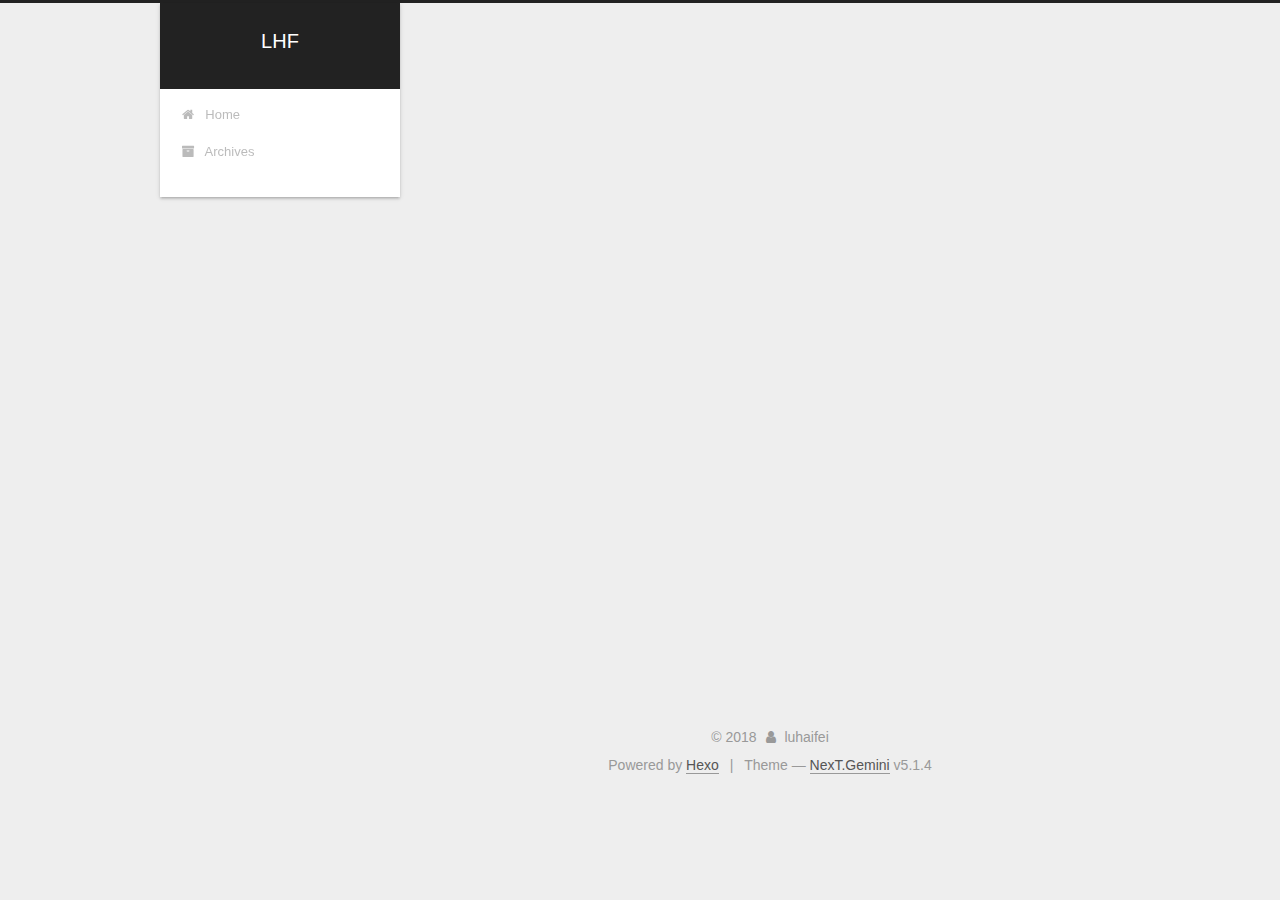
<file: 2018/09/29/testBlog/index.html>
<!DOCTYPE html>



  


<html class="theme-next gemini use-motion" lang="">
<head>
  <meta charset="UTF-8"/>
<meta http-equiv="X-UA-Compatible" content="IE=edge" />
<meta name="viewport" content="width=device-width, initial-scale=1, maximum-scale=1"/>
<meta name="theme-color" content="#222">









<meta http-equiv="Cache-Control" content="no-transform" />
<meta http-equiv="Cache-Control" content="no-siteapp" />
















  
  
  <link href="/lib/fancybox/source/jquery.fancybox.css?v=2.1.5" rel="stylesheet" type="text/css" />







<link href="/lib/font-awesome/css/font-awesome.min.css?v=4.6.2" rel="stylesheet" type="text/css" />

<link href="/css/main.css?v=5.1.4" rel="stylesheet" type="text/css" />


  <link rel="apple-touch-icon" sizes="180x180" href="/images/apple-touch-icon-next.png?v=5.1.4">


  <link rel="icon" type="image/png" sizes="32x32" href="/images/favicon-32x32-next.png?v=5.1.4">


  <link rel="icon" type="image/png" sizes="16x16" href="/images/favicon-16x16-next.png?v=5.1.4">


  <link rel="mask-icon" href="/images/logo.svg?v=5.1.4" color="#222">





  <meta name="keywords" content="Hexo, NexT" />










<meta property="og:type" content="article">
<meta property="og:title" content="testBlog">
<meta property="og:url" content="http://yoursite.com/2018/09/29/testBlog/index.html">
<meta property="og:site_name" content="LHF">
<meta property="og:locale" content="default">
<meta property="og:updated_time" content="2018-09-29T06:39:44.076Z">
<meta name="twitter:card" content="summary">
<meta name="twitter:title" content="testBlog">



<script type="text/javascript" id="hexo.configurations">
  var NexT = window.NexT || {};
  var CONFIG = {
    root: '/',
    scheme: 'Gemini',
    version: '5.1.4',
    sidebar: {"position":"left","display":"post","offset":12,"b2t":false,"scrollpercent":false,"onmobile":false},
    fancybox: true,
    tabs: true,
    motion: {"enable":true,"async":false,"transition":{"post_block":"fadeIn","post_header":"slideDownIn","post_body":"slideDownIn","coll_header":"slideLeftIn","sidebar":"slideUpIn"}},
    duoshuo: {
      userId: '0',
      author: 'Author'
    },
    algolia: {
      applicationID: '',
      apiKey: '',
      indexName: '',
      hits: {"per_page":10},
      labels: {"input_placeholder":"Search for Posts","hits_empty":"We didn't find any results for the search: ${query}","hits_stats":"${hits} results found in ${time} ms"}
    }
  };
</script>



  <link rel="canonical" href="http://yoursite.com/2018/09/29/testBlog/"/>





  <title>testBlog | LHF</title>
  








</head>

<body itemscope itemtype="http://schema.org/WebPage" lang="default">

  
  
    
  

  <div class="container sidebar-position-left page-post-detail">
    <div class="headband"></div>

    <header id="header" class="header" itemscope itemtype="http://schema.org/WPHeader">
      <div class="header-inner"><div class="site-brand-wrapper">
  <div class="site-meta ">
    

    <div class="custom-logo-site-title">
      <a href="/"  class="brand" rel="start">
        <span class="logo-line-before"><i></i></span>
        <span class="site-title">LHF</span>
        <span class="logo-line-after"><i></i></span>
      </a>
    </div>
      
        <p class="site-subtitle"></p>
      
  </div>

  <div class="site-nav-toggle">
    <button>
      <span class="btn-bar"></span>
      <span class="btn-bar"></span>
      <span class="btn-bar"></span>
    </button>
  </div>
</div>

<nav class="site-nav">
  

  
    <ul id="menu" class="menu">
      
        
        <li class="menu-item menu-item-home">
          <a href="/" rel="section">
            
              <i class="menu-item-icon fa fa-fw fa-home"></i> <br />
            
            Home
          </a>
        </li>
      
        
        <li class="menu-item menu-item-archives">
          <a href="/archives/" rel="section">
            
              <i class="menu-item-icon fa fa-fw fa-archive"></i> <br />
            
            Archives
          </a>
        </li>
      

      
    </ul>
  

  
</nav>



 </div>
    </header>

    <main id="main" class="main">
      <div class="main-inner">
        <div class="content-wrap">
          <div id="content" class="content">
            

  <div id="posts" class="posts-expand">
    

  

  
  
  

  <article class="post post-type-normal" itemscope itemtype="http://schema.org/Article">
  
  
  
  <div class="post-block">
    <link itemprop="mainEntityOfPage" href="http://yoursite.com/2018/09/29/testBlog/">

    <span hidden itemprop="author" itemscope itemtype="http://schema.org/Person">
      <meta itemprop="name" content="luhaifei">
      <meta itemprop="description" content="">
      <meta itemprop="image" content="/images/avatar.gif">
    </span>

    <span hidden itemprop="publisher" itemscope itemtype="http://schema.org/Organization">
      <meta itemprop="name" content="LHF">
    </span>

    
      <header class="post-header">

        
        
          <h1 class="post-title" itemprop="name headline">testBlog</h1>
        

        <div class="post-meta">
          <span class="post-time">
            
              <span class="post-meta-item-icon">
                <i class="fa fa-calendar-o"></i>
              </span>
              
                <span class="post-meta-item-text">Posted on</span>
              
              <time title="Post created" itemprop="dateCreated datePublished" datetime="2018-09-29T14:39:44+08:00">
                2018-09-29
              </time>
            

            

            
          </span>

          

          
            
          

          
          

          

          

          

        </div>
      </header>
    

    
    
    
    <div class="post-body" itemprop="articleBody">

      
      

      
        
      
    </div>
    
    
    

    

    

    

    <footer class="post-footer">
      

      
      
      

      
        <div class="post-nav">
          <div class="post-nav-next post-nav-item">
            
              <a href="/2018/09/29/hello-world/" rel="next" title="Hello World">
                <i class="fa fa-chevron-left"></i> Hello World
              </a>
            
          </div>

          <span class="post-nav-divider"></span>

          <div class="post-nav-prev post-nav-item">
            
          </div>
        </div>
      

      
      
    </footer>
  </div>
  
  
  
  </article>



    <div class="post-spread">
      
    </div>
  </div>


          </div>
          


          

  



        </div>
        
          
  
  <div class="sidebar-toggle">
    <div class="sidebar-toggle-line-wrap">
      <span class="sidebar-toggle-line sidebar-toggle-line-first"></span>
      <span class="sidebar-toggle-line sidebar-toggle-line-middle"></span>
      <span class="sidebar-toggle-line sidebar-toggle-line-last"></span>
    </div>
  </div>

  <aside id="sidebar" class="sidebar">
    
    <div class="sidebar-inner">

      

      

      <section class="site-overview-wrap sidebar-panel sidebar-panel-active">
        <div class="site-overview">
          <div class="site-author motion-element" itemprop="author" itemscope itemtype="http://schema.org/Person">
            
              <p class="site-author-name" itemprop="name">luhaifei</p>
              <p class="site-description motion-element" itemprop="description"></p>
          </div>

          <nav class="site-state motion-element">

            
              <div class="site-state-item site-state-posts">
              
                <a href="/archives/">
              
                  <span class="site-state-item-count">2</span>
                  <span class="site-state-item-name">posts</span>
                </a>
              </div>
            

            

            

          </nav>

          

          

          
          

          
          

          

        </div>
      </section>

      

      

    </div>
  </aside>


        
      </div>
    </main>

    <footer id="footer" class="footer">
      <div class="footer-inner">
        <div class="copyright">&copy; <span itemprop="copyrightYear">2018</span>
  <span class="with-love">
    <i class="fa fa-user"></i>
  </span>
  <span class="author" itemprop="copyrightHolder">luhaifei</span>

  
</div>


  <div class="powered-by">Powered by <a class="theme-link" target="_blank" href="https://hexo.io">Hexo</a></div>



  <span class="post-meta-divider">|</span>



  <div class="theme-info">Theme &mdash; <a class="theme-link" target="_blank" href="https://github.com/iissnan/hexo-theme-next">NexT.Gemini</a> v5.1.4</div>




        







        
      </div>
    </footer>

    
      <div class="back-to-top">
        <i class="fa fa-arrow-up"></i>
        
      </div>
    

    

  </div>

  

<script type="text/javascript">
  if (Object.prototype.toString.call(window.Promise) !== '[object Function]') {
    window.Promise = null;
  }
</script>









  












  
  
    <script type="text/javascript" src="/lib/jquery/index.js?v=2.1.3"></script>
  

  
  
    <script type="text/javascript" src="/lib/fastclick/lib/fastclick.min.js?v=1.0.6"></script>
  

  
  
    <script type="text/javascript" src="/lib/jquery_lazyload/jquery.lazyload.js?v=1.9.7"></script>
  

  
  
    <script type="text/javascript" src="/lib/velocity/velocity.min.js?v=1.2.1"></script>
  

  
  
    <script type="text/javascript" src="/lib/velocity/velocity.ui.min.js?v=1.2.1"></script>
  

  
  
    <script type="text/javascript" src="/lib/fancybox/source/jquery.fancybox.pack.js?v=2.1.5"></script>
  


  


  <script type="text/javascript" src="/js/src/utils.js?v=5.1.4"></script>

  <script type="text/javascript" src="/js/src/motion.js?v=5.1.4"></script>



  
  


  <script type="text/javascript" src="/js/src/affix.js?v=5.1.4"></script>

  <script type="text/javascript" src="/js/src/schemes/pisces.js?v=5.1.4"></script>



  
  <script type="text/javascript" src="/js/src/scrollspy.js?v=5.1.4"></script>
<script type="text/javascript" src="/js/src/post-details.js?v=5.1.4"></script>



  


  <script type="text/javascript" src="/js/src/bootstrap.js?v=5.1.4"></script>



  


  




	





  





  












  





  

  

  

  
  

  

  

  

</body>
</html>
</file>
<file: css/main.css>
/* normalize.css v3.0.2 | MIT License | git.io/normalize */
html {
  font-family: sans-serif; /* 1 */
  -ms-text-size-adjust: 100%; /* 2 */
  -webkit-text-size-adjust: 100%; /* 2 */
}
body {
  margin: 0;
}
article,
aside,
details,
figcaption,
figure,
footer,
header,
hgroup,
main,
menu,
nav,
section,
summary {
  display: block;
}
audio,
canvas,
progress,
video {
  display: inline-block; /* 1 */
  vertical-align: baseline; /* 2 */
}
audio:not([controls]) {
  display: none;
  height: 0;
}
[hidden],
template {
  display: none;
}
a {
  background-color: transparent;
}
a:active,
a:hover {
  outline: 0;
}
abbr[title] {
  border-bottom: 1px dotted;
}
b,
strong {
  font-weight: bold;
}
dfn {
  font-style: italic;
}
h1 {
  font-size: 2em;
  margin: 0.67em 0;
}
mark {
  background: #ff0;
  color: #000;
}
small {
  font-size: 80%;
}
sub,
sup {
  font-size: 75%;
  line-height: 0;
  position: relative;
  vertical-align: baseline;
}
sup {
  top: -0.5em;
}
sub {
  bottom: -0.25em;
}
img {
  border: 0;
}
svg:not(:root) {
  overflow: hidden;
}
figure {
  margin: 1em 40px;
}
hr {
  -moz-box-sizing: content-box;
  box-sizing: content-box;
  height: 0;
}
pre {
  overflow: auto;
}
code,
kbd,
pre,
samp {
  font-family: monospace, monospace;
  font-size: 1em;
}
button,
input,
optgroup,
select,
textarea {
  color: inherit; /* 1 */
  font: inherit; /* 2 */
  margin: 0; /* 3 */
}
button {
  overflow: visible;
}
button,
select {
  text-transform: none;
}
button,
html input[type="button"],
input[type="reset"],
input[type="submit"] {
  -webkit-appearance: button; /* 2 */
  cursor: pointer; /* 3 */
}
button[disabled],
html input[disabled] {
  cursor: default;
}
button::-moz-focus-inner,
input::-moz-focus-inner {
  border: 0;
  padding: 0;
}
input {
  line-height: normal;
}
input[type="checkbox"],
input[type="radio"] {
  box-sizing: border-box; /* 1 */
  padding: 0; /* 2 */
}
input[type="number"]::-webkit-inner-spin-button,
input[type="number"]::-webkit-outer-spin-button {
  height: auto;
}
input[type="search"] {
  -webkit-appearance: textfield; /* 1 */
  -moz-box-sizing: content-box;
  -webkit-box-sizing: content-box; /* 2 */
  box-sizing: content-box;
}
input[type="search"]::-webkit-search-cancel-button,
input[type="search"]::-webkit-search-decoration {
  -webkit-appearance: none;
}
fieldset {
  border: 1px solid #c0c0c0;
  margin: 0 2px;
  padding: 0.35em 0.625em 0.75em;
}
legend {
  border: 0; /* 1 */
  padding: 0; /* 2 */
}
textarea {
  overflow: auto;
}
optgroup {
  font-weight: bold;
}
table {
  border-collapse: collapse;
  border-spacing: 0;
}
td,
th {
  padding: 0;
}
::selection {
  background: #262a30;
  color: #fff;
}
body {
  position: relative;
  font-family: 'Lato', "PingFang SC", "Microsoft YaHei", sans-serif;
  font-size: 14px;
  line-height: 2;
  color: #555;
  background: #eee;
}
@media (max-width: 767px) {
  body {
    padding-right: 0 !important;
  }
}
@media (min-width: 768px) and (max-width: 991px) {
  body {
    padding-right: 0 !important;
  }
}
@media (min-width: 1600px) {
  body {
    font-size: 16px;
  }
}
h1,
h2,
h3,
h4,
h5,
h6 {
  margin: 0;
  padding: 0;
  font-weight: bold;
  line-height: 1.5;
  font-family: 'Lato', "PingFang SC", "Microsoft YaHei", sans-serif;
}
h2,
h3,
h4,
h5,
h6 {
  margin: 20px 0 15px;
}
h1 {
  font-size: 22px;
}
@media (max-width: 767px) {
  h1 {
    font-size: 18px;
  }
}
h2 {
  font-size: 20px;
}
@media (max-width: 767px) {
  h2 {
    font-size: 16px;
  }
}
h3 {
  font-size: 18px;
}
@media (max-width: 767px) {
  h3 {
    font-size: 14px;
  }
}
h4 {
  font-size: 16px;
}
@media (max-width: 767px) {
  h4 {
    font-size: 12px;
  }
}
h5 {
  font-size: 14px;
}
@media (max-width: 767px) {
  h5 {
    font-size: 10px;
  }
}
h6 {
  font-size: 12px;
}
@media (max-width: 767px) {
  h6 {
    font-size: 8px;
  }
}
p {
  margin: 0 0 20px 0;
}
a {
  color: #555;
  text-decoration: none;
  outline: none;
  border-bottom: 1px solid #999;
  word-wrap: break-word;
}
a:hover {
  color: #222;
  border-bottom-color: #222;
}
blockquote {
  margin: 0;
  padding: 0;
}
img {
  display: block;
  margin: auto;
  max-width: 100%;
  height: auto;
}
hr {
  margin: 40px 0;
  height: 3px;
  border: none;
  background-color: #ddd;
  background-image: repeating-linear-gradient(-45deg, #fff, #fff 4px, transparent 4px, transparent 8px);
}
blockquote {
  padding: 0 15px;
  color: #666;
  border-left: 4px solid #ddd;
}
blockquote cite::before {
  content: "-";
  padding: 0 5px;
}
dt {
  font-weight: 700;
}
dd {
  margin: 0;
  padding: 0;
}
kbd {
  border: 1px solid #ccc;
  border-radius: 0.2em;
  box-shadow: 0.1em 0.1em 0.2em rgba(0,0,0,0.1);
  background-color: #f9f9f9;
  font-family: inherit;
  background-image: -webkit-linear-gradient(top, #eee, #fff, #eee);
  padding: 0.1em 0.3em;
  white-space: nowrap;
}
.text-left {
  text-align: left;
}
.text-center {
  text-align: center;
}
.text-right {
  text-align: right;
}
.text-justify {
  text-align: justify;
}
.text-nowrap {
  white-space: nowrap;
}
.text-lowercase {
  text-transform: lowercase;
}
.text-uppercase {
  text-transform: uppercase;
}
.text-capitalize {
  text-transform: capitalize;
}
.center-block {
  display: block;
  margin-left: auto;
  margin-right: auto;
}
.clearfix:before,
.clearfix:after {
  content: " ";
  display: table;
}
.clearfix:after {
  clear: both;
}
.pullquote {
  width: 45%;
}
.pullquote.left {
  float: left;
  margin-left: 5px;
  margin-right: 10px;
}
.pullquote.right {
  float: right;
  margin-left: 10px;
  margin-right: 5px;
}
.affix.affix.affix {
  position: fixed;
}
.translation {
  margin-top: -20px;
  font-size: 14px;
  color: #999;
}
.scrollbar-measure {
  width: 100px;
  height: 100px;
  overflow: scroll;
  position: absolute;
  top: -9999px;
}
.use-motion .motion-element {
  opacity: 0;
}
table {
  margin: 20px 0;
  width: 100%;
  border-collapse: collapse;
  border-spacing: 0;
  border: 1px solid #ddd;
  font-size: 14px;
  table-layout: fixed;
  word-wrap: break-all;
}
table>tbody>tr:nth-of-type(odd) {
  background-color: #f9f9f9;
}
table>tbody>tr:hover {
  background-color: #f5f5f5;
}
caption,
th,
td {
  padding: 8px;
  text-align: left;
  vertical-align: middle;
  font-weight: normal;
}
th,
td {
  border-bottom: 3px solid #ddd;
  border-right: 1px solid #eee;
}
th {
  padding-bottom: 10px;
  font-weight: 700;
}
td {
  border-bottom-width: 1px;
}
html,
body {
  height: 100%;
}
.container {
  position: relative;
  min-height: 100%;
}
.header-inner {
  margin: 0 auto;
  padding: 100px 0 70px;
  width: calc(100% - 252px);
}
@media (min-width: 1600px) {
  .container .header-inner {
    width: 900px;
  }
}
.main {
  padding-bottom: 150px;
}
.main-inner {
  margin: 0 auto;
  width: calc(100% - 252px);
}
@media (min-width: 1600px) {
  .container .main-inner {
    width: 900px;
  }
}
.footer {
  position: absolute;
  left: 0;
  bottom: 0;
  width: 100%;
  min-height: 50px;
}
.footer-inner {
  box-sizing: border-box;
  margin: 20px auto;
  width: calc(100% - 252px);
}
@media (min-width: 1600px) {
  .container .footer-inner {
    width: 900px;
  }
}
pre,
.highlight {
  overflow: auto;
  margin: 20px 0;
  padding: 0;
  font-size: 13px;
  color: #4d4d4c;
  background: #f7f7f7;
  line-height: 1.6;
}
pre,
code {
  font-family: consolas, Menlo, "PingFang SC", "Microsoft YaHei", monospace;
}
code {
  padding: 2px 4px;
  word-wrap: break-word;
  color: #555;
  background: #eee;
  border-radius: 3px;
  font-size: 13px;
}
pre {
  padding: 10px;
}
pre code {
  padding: 0;
  color: #4d4d4c;
  background: none;
  text-shadow: none;
}
.highlight {
  border-radius: 1px;
}
.highlight pre {
  border: none;
  margin: 0;
  padding: 10px 0;
}
.highlight table {
  margin: 0;
  width: auto;
  border: none;
}
.highlight td {
  border: none;
  padding: 0;
}
.highlight figcaption {
  font-size: 1em;
  color: #4d4d4c;
  line-height: 1em;
  margin-bottom: 1em;
}
.highlight figcaption:before,
.highlight figcaption:after {
  content: " ";
  display: table;
}
.highlight figcaption:after {
  clear: both;
}
.highlight figcaption a {
  float: right;
  color: #4d4d4c;
}
.highlight figcaption a:hover {
  border-bottom-color: #4d4d4c;
}
.highlight .gutter pre {
  padding-left: 10px;
  padding-right: 10px;
  color: #869194;
  text-align: right;
  background-color: #eff2f3;
}
.highlight .code pre {
  width: 100%;
  padding-left: 10px;
  padding-right: 10px;
  background-color: #f7f7f7;
}
.highlight .line {
  height: 20px;
}
.gutter {
  -webkit-user-select: none;
  -moz-user-select: none;
  -ms-user-select: none;
  user-select: none;
}
.gist table {
  width: auto;
}
.gist table td {
  border: none;
}
pre .deletion {
  background: #fdd;
}
pre .addition {
  background: #dfd;
}
pre .meta {
  color: #8959a8;
}
pre .comment {
  color: #8e908c;
}
pre .variable,
pre .attribute,
pre .tag,
pre .regexp,
pre .ruby .constant,
pre .xml .tag .title,
pre .xml .pi,
pre .xml .doctype,
pre .html .doctype,
pre .css .id,
pre .css .class,
pre .css .pseudo {
  color: #c82829;
}
pre .number,
pre .preprocessor,
pre .built_in,
pre .literal,
pre .params,
pre .constant,
pre .command {
  color: #f5871f;
}
pre .ruby .class .title,
pre .css .rules .attribute,
pre .string,
pre .value,
pre .inheritance,
pre .header,
pre .ruby .symbol,
pre .xml .cdata,
pre .special,
pre .number,
pre .formula {
  color: #718c00;
}
pre .title,
pre .css .hexcolor {
  color: #3e999f;
}
pre .function,
pre .python .decorator,
pre .python .title,
pre .ruby .function .title,
pre .ruby .title .keyword,
pre .perl .sub,
pre .javascript .title,
pre .coffeescript .title {
  color: #4271ae;
}
pre .keyword,
pre .javascript .function {
  color: #8959a8;
}
.full-image.full-image.full-image.full-image {
  border: none;
  max-width: 100%;
  width: auto;
  margin: 20px auto 25px;
}
@media (min-width: 992px) {
  .full-image.full-image.full-image.full-image {
    max-width: none;
    width: 118%;
    margin: 0 -9%;
  }
}
.blockquote-center,
.page-home .post-type-quote blockquote,
.page-post-detail .post-type-quote blockquote {
  position: relative;
  margin: 40px 0;
  padding: 0;
  border-left: none;
  text-align: center;
}
.blockquote-center::before,
.page-home .post-type-quote blockquote::before,
.page-post-detail .post-type-quote blockquote::before,
.blockquote-center::after,
.page-home .post-type-quote blockquote::after,
.page-post-detail .post-type-quote blockquote::after {
  position: absolute;
  content: ' ';
  display: block;
  width: 100%;
  height: 24px;
  opacity: 0.2;
  background-repeat: no-repeat;
  background-position: 0 -6px;
  background-size: 22px 22px;
}
.blockquote-center::before,
.page-home .post-type-quote blockquote::before,
.page-post-detail .post-type-quote blockquote::before {
  top: -20px;
  background-image: url("../images/quote-l.svg");
  border-top: 1px solid #ccc;
}
.blockquote-center::after,
.page-home .post-type-quote blockquote::after,
.page-post-detail .post-type-quote blockquote::after {
  bottom: -20px;
  background-image: url("../images/quote-r.svg");
  border-bottom: 1px solid #ccc;
  background-position: 100% 8px;
}
.blockquote-center p,
.page-home .post-type-quote blockquote p,
.page-post-detail .post-type-quote blockquote p,
.blockquote-center div,
.page-home .post-type-quote blockquote div,
.page-post-detail .post-type-quote blockquote div {
  text-align: center;
}
.post .post-body .group-picture img {
  box-sizing: border-box;
  padding: 0 3px;
  border: none;
}
.post .group-picture-row {
  overflow: hidden;
  margin-top: 6px;
}
.post .group-picture-row:first-child {
  margin-top: 0;
}
.post .group-picture-column {
  float: left;
}
.page-post-detail .post-body .group-picture-column {
  float: none;
  margin-top: 10px;
  width: auto !important;
}
.page-post-detail .post-body .group-picture-column img {
  margin: 0 auto;
}
.page-archive .group-picture-container {
  overflow: hidden;
}
.page-archive .group-picture-row {
  float: left;
}
.page-archive .group-picture-row:first-child {
  margin-top: 6px;
}
.page-archive .group-picture-column {
  max-width: 150px;
  max-height: 150px;
}
.post-body .note {
  position: relative;
  padding: 15px;
  margin-bottom: 20px;
  border: 1px solid #eee;
  border-left-width: 5px;
  border-radius: 3px;
}
.post-body .note h2,
.post-body .note h3,
.post-body .note h4,
.post-body .note h5,
.post-body .note h6 {
  margin-top: 0;
  margin-bottom: 0;
  border-bottom: initial;
  padding-top: 0 !important;
}
.post-body .note p:first-child,
.post-body .note ul:first-child,
.post-body .note ol:first-child,
.post-body .note table:first-child,
.post-body .note pre:first-child,
.post-body .note blockquote:first-child {
  margin-top: 0;
}
.post-body .note p:last-child,
.post-body .note ul:last-child,
.post-body .note ol:last-child,
.post-body .note table:last-child,
.post-body .note pre:last-child,
.post-body .note blockquote:last-child {
  margin-bottom: 0;
}
.post-body .note.default {
  border-left-color: #777;
}
.post-body .note.default h2,
.post-body .note.default h3,
.post-body .note.default h4,
.post-body .note.default h5,
.post-body .note.default h6 {
  color: #777;
}
.post-body .note.primary {
  border-left-color: #6f42c1;
}
.post-body .note.primary h2,
.post-body .note.primary h3,
.post-body .note.primary h4,
.post-body .note.primary h5,
.post-body .note.primary h6 {
  color: #6f42c1;
}
.post-body .note.info {
  border-left-color: #428bca;
}
.post-body .note.info h2,
.post-body .note.info h3,
.post-body .note.info h4,
.post-body .note.info h5,
.post-body .note.info h6 {
  color: #428bca;
}
.post-body .note.success {
  border-left-color: #5cb85c;
}
.post-body .note.success h2,
.post-body .note.success h3,
.post-body .note.success h4,
.post-body .note.success h5,
.post-body .note.success h6 {
  color: #5cb85c;
}
.post-body .note.warning {
  border-left-color: #f0ad4e;
}
.post-body .note.warning h2,
.post-body .note.warning h3,
.post-body .note.warning h4,
.post-body .note.warning h5,
.post-body .note.warning h6 {
  color: #f0ad4e;
}
.post-body .note.danger {
  border-left-color: #d9534f;
}
.post-body .note.danger h2,
.post-body .note.danger h3,
.post-body .note.danger h4,
.post-body .note.danger h5,
.post-body .note.danger h6 {
  color: #d9534f;
}
.post-body .label {
  display: inline;
  padding: 0 2px;
  white-space: nowrap;
}
.post-body .label.default {
  background-color: #f0f0f0;
}
.post-body .label.primary {
  background-color: #efe6f7;
}
.post-body .label.info {
  background-color: #e5f2f8;
}
.post-body .label.success {
  background-color: #e7f4e9;
}
.post-body .label.warning {
  background-color: #fcf6e1;
}
.post-body .label.danger {
  background-color: #fae8eb;
}
.post-body .tabs {
  position: relative;
  display: block;
  margin-bottom: 20px;
  padding-top: 10px;
}
.post-body .tabs ul.nav-tabs {
  margin: 0;
  padding: 0;
  display: flex;
  margin-bottom: -1px;
}
@media (max-width: 413px) {
  .post-body .tabs ul.nav-tabs {
    display: block;
    margin-bottom: 5px;
  }
}
.post-body .tabs ul.nav-tabs li.tab {
  list-style-type: none !important;
  margin: 0 0.25em 0 0;
  border-top: 3px solid transparent;
  border-left: 1px solid transparent;
  border-right: 1px solid transparent;
}
@media (max-width: 413px) {
  .post-body .tabs ul.nav-tabs li.tab {
    margin: initial;
    border-top: 1px solid transparent;
    border-left: 3px solid transparent;
    border-right: 1px solid transparent;
    border-bottom: 1px solid transparent;
  }
}
.post-body .tabs ul.nav-tabs li.tab a {
  outline: 0;
  border-bottom: initial;
  display: block;
  line-height: 1.8em;
  padding: 0.25em 0.75em;
  transition-duration: 0.2s;
  transition-timing-function: ease-out;
  transition-delay: 0s;
}
.post-body .tabs ul.nav-tabs li.tab a i {
  width: 1.285714285714286em;
}
.post-body .tabs ul.nav-tabs li.tab.active {
  border-top: 3px solid #fc6423;
  border-left: 1px solid #ddd;
  border-right: 1px solid #ddd;
  background-color: #fff;
}
@media (max-width: 413px) {
  .post-body .tabs ul.nav-tabs li.tab.active {
    border-top: 1px solid #ddd;
    border-left: 3px solid #fc6423;
    border-right: 1px solid #ddd;
    border-bottom: 1px solid #ddd;
  }
}
.post-body .tabs ul.nav-tabs li.tab.active a {
  cursor: default;
  color: #555;
}
.post-body .tabs .tab-content {
  background-color: #fff;
}
.post-body .tabs .tab-content .tab-pane {
  border: 1px solid #ddd;
  padding: 20px 20px 0 20px;
}
.post-body .tabs .tab-content .tab-pane:not(.active) {
  display: none !important;
}
.post-body .tabs .tab-content .tab-pane.active {
  display: block !important;
}
.btn {
  display: inline-block;
  padding: 0 20px;
  font-size: 14px;
  color: #555;
  background: #fff;
  border: 2px solid #555;
  text-decoration: none;
  border-radius: 2px;
  transition-property: background-color;
  transition-duration: 0.2s;
  transition-timing-function: ease-in-out;
  transition-delay: 0s;
  line-height: 2;
}
.btn:hover {
  border-color: #222;
  color: #fff;
  background: #222;
}
.btn +.btn {
  margin: 0 0 8px 8px;
}
.btn .fa-fw {
  width: 1.285714285714286em;
  text-align: left;
}
.btn-bar {
  display: block;
  width: 22px;
  height: 2px;
  background: #555;
  border-radius: 1px;
}
.btn-bar+.btn-bar {
  margin-top: 4px;
}
.pagination {
  margin: 120px 0 40px;
  text-align: center;
  border-top: 1px solid #eee;
}
.page-number-basic,
.pagination .prev,
.pagination .next,
.pagination .page-number,
.pagination .space {
  display: inline-block;
  position: relative;
  top: -1px;
  margin: 0 10px;
  padding: 0 11px;
}
@media (max-width: 767px) {
  .page-number-basic,
  .pagination .prev,
  .pagination .next,
  .pagination .page-number,
  .pagination .space {
    margin: 0 5px;
  }
}
.pagination .prev,
.pagination .next,
.pagination .page-number {
  border-bottom: 0;
  border-top: 1px solid #eee;
  transition-property: border-color;
  transition-duration: 0.2s;
  transition-timing-function: ease-in-out;
  transition-delay: 0s;
}
.pagination .prev:hover,
.pagination .next:hover,
.pagination .page-number:hover {
  border-top-color: #222;
}
.pagination .space {
  padding: 0;
  margin: 0;
}
.pagination .prev {
  margin-left: 0;
}
.pagination .next {
  margin-right: 0;
}
.pagination .page-number.current {
  color: #fff;
  background: #ccc;
  border-top-color: #ccc;
}
@media (max-width: 767px) {
  .pagination {
    border-top: none;
  }
  .pagination .prev,
  .pagination .next,
  .pagination .page-number {
    margin-bottom: 10px;
    border-top: 0;
    border-bottom: 1px solid #eee;
    padding: 0 10px;
  }
  .pagination .prev:hover,
  .pagination .next:hover,
  .pagination .page-number:hover {
    border-bottom-color: #222;
  }
}
.comments {
  margin: 60px 20px 0;
}
.tag-cloud {
  text-align: center;
}
.tag-cloud a {
  display: inline-block;
  margin: 10px;
}
.back-to-top {
  box-sizing: border-box;
  position: fixed;
  bottom: -100px;
  right: 30px;
  z-index: 1050;
  padding: 0 6px;
  width: 24px;
  background: #222;
  font-size: 12px;
  opacity: 0.6;
  color: #fff;
  cursor: pointer;
  text-align: center;
  -webkit-transform: translateZ(0);
  transition-property: bottom;
  transition-duration: 0.2s;
  transition-timing-function: ease-in-out;
  transition-delay: 0s;
}
@media (min-width: 768px) and (max-width: 991px) {
  .back-to-top {
    display: none !important;
  }
}
@media (max-width: 767px) {
  .back-to-top {
    display: none !important;
  }
}
.back-to-top.back-to-top-on {
  bottom: 30px;
}
.header {
  background: transparent;
}
.header-inner {
  position: relative;
}
.headband {
  height: 3px;
  background: #222;
}
.site-meta {
  margin: 0;
  text-align: center;
}
@media (max-width: 767px) {
  .site-meta {
    text-align: center;
  }
}
.brand {
  position: relative;
  display: inline-block;
  padding: 0 40px;
  color: #fff;
  background: #222;
  border-bottom: none;
}
.brand:hover {
  color: #fff;
}
.logo {
  display: inline-block;
  margin-right: 5px;
  line-height: 36px;
  vertical-align: top;
}
.site-title {
  display: inline-block;
  vertical-align: top;
  line-height: 36px;
  font-size: 20px;
  font-weight: normal;
  font-family: 'Lato', "PingFang SC", "Microsoft YaHei", sans-serif;
}
.site-subtitle {
  margin-top: 10px;
  font-size: 13px;
  color: #ddd;
}
.use-motion .brand {
  opacity: 0;
}
.use-motion .logo,
.use-motion .site-title,
.use-motion .site-subtitle {
  opacity: 0;
  position: relative;
  top: -10px;
}
.site-nav-toggle {
  display: none;
  position: absolute;
  top: 10px;
  left: 10px;
}
@media (max-width: 767px) {
  .site-nav-toggle {
    display: block;
  }
}
.site-nav-toggle button {
  margin-top: 2px;
  padding: 9px 10px;
  background: transparent;
  border: none;
}
@media (max-width: 767px) {
  .site-nav {
    display: none;
    margin: 0 -10px;
    padding: 0 10px;
    clear: both;
    border-top: 1px solid #ddd;
  }
}
@media (min-width: 768px) and (max-width: 991px) {
  .site-nav {
    display: block !important;
  }
}
@media (min-width: 992px) {
  .site-nav {
    display: block !important;
  }
}
.menu {
  margin-top: 20px;
  padding-left: 0;
  text-align: center;
}
.menu .menu-item {
  display: inline-block;
  margin: 0 10px;
  list-style: none;
}
@media screen and (max-width: 767px) {
  .menu .menu-item {
    margin-top: 10px;
  }
}
.menu .menu-item a {
  display: block;
  font-size: 13px;
  line-height: inherit;
  border-bottom: 1px solid transparent;
  transition-property: border-color;
  transition-duration: 0.2s;
  transition-timing-function: ease-in-out;
  transition-delay: 0s;
}
.menu .menu-item a:hover,
.menu-item-active a {
  border-bottom-color: #222;
}
.menu .menu-item .fa {
  margin-right: 5px;
}
.use-motion .menu-item {
  opacity: 0;
}
.post-body {
  font-family: 'Lato', "PingFang SC", "Microsoft YaHei", sans-serif;
}
@media (max-width: 767px) {
  .post-body {
    word-break: break-word;
  }
}
.post-body .fancybox img {
  display: block !important;
  margin: 0 auto;
  cursor: pointer;
  cursor: zoom-in;
  cursor: -webkit-zoom-in;
}
.post-body .image-caption,
.post-body .figure .caption {
  margin: -20px auto 15px;
  text-align: center;
  font-size: 14px;
  color: #999;
  font-weight: bold;
  line-height: 1;
}
.post-sticky-flag {
  display: inline-block;
  font-size: 16px;
  -ms-transform: rotate(30deg);
  -webkit-transform: rotate(30deg);
  -moz-transform: rotate(30deg);
  -ms-transform: rotate(30deg);
  -o-transform: rotate(30deg);
  transform: rotate(30deg);
}
.use-motion .post-block,
.use-motion .pagination,
.use-motion .comments {
  opacity: 0;
}
.use-motion .post-header {
  opacity: 0;
}
.use-motion .post-body {
  opacity: 0;
}
.use-motion .collection-title {
  opacity: 0;
}
.posts-expand {
  padding-top: 40px;
}
@media (max-width: 767px) {
  .posts-expand {
    margin: 0 20px;
  }
  .post-body pre .gutter pre {
    padding-right: 10px;
  }
  .post-body .highlight {
    margin-left: 0px;
    margin-right: 0px;
    padding: 0;
  }
  .post-body .highlight .gutter pre {
    padding-right: 10px;
  }
}
@media (min-width: 992px) {
  .posts-expand .post-body {
    text-align: justify;
  }
}
.posts-expand .post-body h2,
.posts-expand .post-body h3,
.posts-expand .post-body h4,
.posts-expand .post-body h5,
.posts-expand .post-body h6 {
  padding-top: 10px;
}
.posts-expand .post-body h2 .header-anchor,
.posts-expand .post-body h3 .header-anchor,
.posts-expand .post-body h4 .header-anchor,
.posts-expand .post-body h5 .header-anchor,
.posts-expand .post-body h6 .header-anchor {
  float: right;
  margin-left: 10px;
  color: #ccc;
  border-bottom-style: none;
  visibility: hidden;
}
.posts-expand .post-body h2 .header-anchor:hover,
.posts-expand .post-body h3 .header-anchor:hover,
.posts-expand .post-body h4 .header-anchor:hover,
.posts-expand .post-body h5 .header-anchor:hover,
.posts-expand .post-body h6 .header-anchor:hover {
  color: inherit;
}
.posts-expand .post-body h2:hover .header-anchor,
.posts-expand .post-body h3:hover .header-anchor,
.posts-expand .post-body h4:hover .header-anchor,
.posts-expand .post-body h5:hover .header-anchor,
.posts-expand .post-body h6:hover .header-anchor {
  visibility: visible;
}
.posts-expand .post-body ul li {
  list-style: circle;
}
.posts-expand .post-body img {
  box-sizing: border-box;
  margin: auto;
  padding: 3px;
  border: 1px solid #ddd;
}
.posts-expand .post-body .fancybox img {
  margin: 0 auto 25px;
}
@media (max-width: 767px) {
  .posts-collapse {
    margin: 0 20px;
  }
  .posts-collapse .post-title,
  .posts-collapse .post-meta {
    display: block;
    width: auto;
    text-align: left;
  }
}
.posts-collapse {
  position: relative;
  z-index: 1010;
  margin-left: 55px;
}
.posts-collapse::after {
  content: " ";
  position: absolute;
  top: 20px;
  left: 0;
  margin-left: -2px;
  width: 4px;
  height: 100%;
  background: #f5f5f5;
  z-index: -1;
}
@media (max-width: 767px) {
  .posts-collapse {
    margin: 0 20px;
  }
}
.posts-collapse .collection-title {
  position: relative;
  margin: 60px 0;
}
.posts-collapse .collection-title h1,
.posts-collapse .collection-title h2 {
  margin-left: 20px;
}
.posts-collapse .collection-title small {
  color: #bbb;
  margin-left: 5px;
}
.posts-collapse .collection-title::before {
  content: " ";
  position: absolute;
  left: 0;
  top: 50%;
  margin-left: -4px;
  margin-top: -4px;
  width: 8px;
  height: 8px;
  background: #bbb;
  border-radius: 50%;
}
.posts-collapse .post {
  margin: 30px 0;
}
.posts-collapse .post-header {
  position: relative;
  transition-duration: 0.2s;
  transition-timing-function: ease-in-out;
  transition-delay: 0s;
  transition-property: border;
  border-bottom: 1px dashed #ccc;
}
.posts-collapse .post-header::before {
  content: " ";
  position: absolute;
  left: 0;
  top: 12px;
  width: 6px;
  height: 6px;
  margin-left: -4px;
  background: #bbb;
  border-radius: 50%;
  border: 1px solid #fff;
  transition-duration: 0.2s;
  transition-timing-function: ease-in-out;
  transition-delay: 0s;
  transition-property: background;
}
.posts-collapse .post-header:hover {
  border-bottom-color: #666;
}
.posts-collapse .post-header:hover::before {
  background: #222;
}
.posts-collapse .post-meta {
  position: absolute;
  font-size: 12px;
  left: 20px;
  top: 5px;
}
.posts-collapse .post-comments-count {
  display: none;
}
.posts-collapse .post-title {
  margin-left: 60px;
  font-size: 16px;
  font-weight: normal;
  line-height: inherit;
}
.posts-collapse .post-title::after {
  margin-left: 3px;
  opacity: 0.6;
}
.posts-collapse .post-title a {
  color: #666;
  border-bottom: none;
}
.page-home .post-type-quote .post-header,
.page-post-detail .post-type-quote .post-header,
.page-home .post-type-quote .post-tags,
.page-post-detail .post-type-quote .post-tags {
  display: none;
}
.posts-expand .post-title {
  text-align: center;
  word-break: break-word;
  font-weight: 400;
}
.posts-expand .post-title-link {
  display: inline-block;
  position: relative;
  color: #555;
  border-bottom: none;
  line-height: 1.2;
  vertical-align: top;
}
.posts-expand .post-title-link::before {
  content: "";
  position: absolute;
  width: 100%;
  height: 2px;
  bottom: 0;
  left: 0;
  background-color: #000;
  visibility: hidden;
  -webkit-transform: scaleX(0);
  -moz-transform: scaleX(0);
  -ms-transform: scaleX(0);
  -o-transform: scaleX(0);
  transform: scaleX(0);
  transition-duration: 0.2s;
  transition-timing-function: ease-in-out;
  transition-delay: 0s;
}
.posts-expand .post-title-link:hover::before {
  visibility: visible;
  -webkit-transform: scaleX(1);
  -moz-transform: scaleX(1);
  -ms-transform: scaleX(1);
  -o-transform: scaleX(1);
  transform: scaleX(1);
}
.posts-expand .post-title-link .fa {
  font-size: 16px;
}
.posts-expand .post-meta {
  margin: 3px 0 60px 0;
  color: #999;
  font-family: 'Lato', "PingFang SC", "Microsoft YaHei", sans-serif;
  font-size: 12px;
  text-align: center;
}
.posts-expand .post-meta .post-category-list {
  display: inline-block;
  margin: 0;
  padding: 3px;
}
.posts-expand .post-meta .post-category-list-link {
  color: #999;
}
.posts-expand .post-meta .post-description {
  font-size: 14px;
  margin-top: 2px;
}
.post-meta-divider {
  margin: 0 0.5em;
}
.post-meta-item-icon {
  margin-right: 3px;
}
@media (min-width: 768px) and (max-width: 991px) {
  .post-meta-item-icon {
    display: inline-block;
  }
}
@media (max-width: 767px) {
  .post-meta-item-icon {
    display: inline-block;
  }
}
@media (min-width: 768px) and (max-width: 991px) {
  .post-meta-item-text {
    display: none;
  }
}
@media (max-width: 767px) {
  .post-meta-item-text {
    display: none;
  }
}
@media (max-width: 767px) {
  .posts-expand .post-comments-count {
    display: none;
  }
}
.post-button {
  margin-top: 40px;
}
.posts-expand .post-tags {
  margin-top: 40px;
  text-align: center;
}
.posts-expand .post-tags a {
  display: inline-block;
  margin-right: 10px;
  font-size: 13px;
}
.post-nav {
  display: table;
  margin-top: 15px;
  width: 100%;
  border-top: 1px solid #eee;
}
.post-nav-divider {
  display: table-cell;
  width: 10%;
}
.post-nav-item {
  display: table-cell;
  padding: 10px 0 0 0;
  width: 45%;
  vertical-align: top;
}
.post-nav-item a {
  position: relative;
  display: block;
  line-height: 25px;
  font-size: 14px;
  color: #555;
  border-bottom: none;
}
.post-nav-item a:hover {
  color: #222;
  border-bottom: none;
}
.post-nav-item a:active {
  top: 2px;
}
.post-nav-item .fa {
  position: absolute;
  top: 8px;
  left: 0;
  font-size: 12px;
}
.post-nav-next a {
  padding-left: 15px;
}
.post-nav-prev {
  text-align: right;
}
.post-nav-prev a {
  padding-right: 15px;
}
.post-nav-prev .fa {
  right: 0;
  left: auto;
}
.posts-expand .post-eof {
  display: block;
  margin: 80px auto 60px;
  width: 8%;
  height: 1px;
  background: #ccc;
  text-align: center;
}
.post:last-child .post-eof.post-eof.post-eof {
  display: none;
}
.post-gallery {
  display: table;
  table-layout: fixed;
  width: 100%;
  border-collapse: separate;
}
.post-gallery-row {
  display: table-row;
}
.post-gallery .post-gallery-img {
  display: table-cell;
  text-align: center;
  vertical-align: middle;
  border: none;
}
.post-gallery .post-gallery-img img {
  max-width: 100%;
  max-height: 100%;
  border: none;
}
.fancybox-close,
.fancybox-close:hover {
  border: none;
}
.rtl.post-body p,
.rtl.post-body a,
.rtl.post-body h1,
.rtl.post-body h2,
.rtl.post-body h3,
.rtl.post-body h4,
.rtl.post-body h5,
.rtl.post-body h6,
.rtl.post-body li,
.rtl.post-body ul,
.rtl.post-body ol {
  direction: rtl;
  font-family: UKIJ Ekran;
}
.rtl.post-title {
  font-family: UKIJ Ekran;
}
.sidebar {
  position: fixed;
  right: 0;
  top: 0;
  bottom: 0;
  width: 0;
  z-index: 1040;
  box-shadow: inset 0 2px 6px #000;
  background: #222;
  -webkit-transform: translateZ(0);
}
.sidebar a {
  color: #999;
  border-bottom-color: #555;
}
.sidebar a:hover {
  color: #eee;
}
@media (min-width: 768px) and (max-width: 991px) {
  .sidebar {
    display: none !important;
  }
}
@media (max-width: 767px) {
  .sidebar {
    display: none !important;
  }
}
.sidebar-inner {
  position: relative;
  padding: 20px 10px;
  color: #999;
  text-align: center;
}
.site-overview-wrap {
  overflow: hidden;
}
.site-overview {
  overflow-y: auto;
  overflow-x: hidden;
}
.sidebar-toggle {
  position: fixed;
  right: 30px;
  bottom: 45px;
  width: 14px;
  height: 14px;
  padding: 5px;
  background: #222;
  line-height: 0;
  z-index: 1050;
  cursor: pointer;
  -webkit-transform: translateZ(0);
}
@media (min-width: 768px) and (max-width: 991px) {
  .sidebar-toggle {
    display: none !important;
  }
}
@media (max-width: 767px) {
  .sidebar-toggle {
    display: none !important;
  }
}
.sidebar-toggle-line {
  position: relative;
  display: inline-block;
  vertical-align: top;
  height: 2px;
  width: 100%;
  background: #fff;
  margin-top: 3px;
}
.sidebar-toggle-line:first-child {
  margin-top: 0;
}
.site-author-image {
  display: block;
  margin: 0 auto;
  padding: 2px;
  max-width: 120px;
  height: auto;
  border: 1px solid #eee;
}
.site-author-name {
  margin: 0;
  text-align: center;
  color: #222;
  font-weight: 600;
}
.site-description {
  margin-top: 0;
  text-align: center;
  font-size: 13px;
  color: #999;
}
.site-state {
  overflow: hidden;
  line-height: 1.4;
  white-space: nowrap;
  text-align: center;
}
.site-state-item {
  display: inline-block;
  padding: 0 15px;
  border-left: 1px solid #eee;
}
.site-state-item:first-child {
  border-left: none;
}
.site-state-item a {
  border-bottom: none;
}
.site-state-item-count {
  display: block;
  text-align: center;
  color: inherit;
  font-weight: 600;
  font-size: 16px;
}
.site-state-item-name {
  font-size: 13px;
  color: #999;
}
.feed-link {
  margin-top: 20px;
}
.feed-link a {
  display: inline-block;
  padding: 0 15px;
  color: #fc6423;
  border: 1px solid #fc6423;
  border-radius: 4px;
}
.feed-link a i {
  color: #fc6423;
  font-size: 14px;
}
.feed-link a:hover {
  color: #fff;
  background: #fc6423;
}
.feed-link a:hover i {
  color: #fff;
}
.links-of-author {
  margin-top: 20px;
}
.links-of-author a {
  display: inline-block;
  vertical-align: middle;
  margin-right: 10px;
  margin-bottom: 10px;
  border-bottom-color: #555;
  font-size: 13px;
}
.links-of-author a:before {
  display: inline-block;
  vertical-align: middle;
  margin-right: 3px;
  content: " ";
  width: 4px;
  height: 4px;
  border-radius: 50%;
  background: #5d8a91;
}
.links-of-blogroll {
  font-size: 13px;
}
.links-of-blogroll-title {
  margin-top: 20px;
  font-size: 14px;
  font-weight: 600;
}
.links-of-blogroll-list {
  margin: 0;
  padding: 0;
  list-style: none;
}
.links-of-blogroll-item {
  padding: 2px 10px;
}
.links-of-blogroll-item a {
  max-width: 280px;
  box-sizing: border-box;
  display: inline-block;
  overflow: hidden;
  white-space: nowrap;
  text-overflow: ellipsis;
}
.sidebar-nav {
  margin: 0 0 20px;
  padding-left: 0;
}
.sidebar-nav li {
  display: inline-block;
  cursor: pointer;
  border-bottom: 1px solid transparent;
  font-size: 14px;
  color: #555;
}
.sidebar-nav li:hover {
  color: #fc6423;
}
.page-post-detail .sidebar-nav-toc {
  padding: 0 5px;
}
.page-post-detail .sidebar-nav-overview {
  margin-left: 10px;
}
.sidebar-nav .sidebar-nav-active {
  color: #fc6423;
  border-bottom-color: #fc6423;
}
.sidebar-nav .sidebar-nav-active:hover {
  color: #fc6423;
}
.sidebar-panel {
  display: none;
}
.sidebar-panel-active {
  display: block;
}
.post-toc-empty {
  font-size: 14px;
  color: #666;
}
.post-toc-wrap {
  overflow: hidden;
}
.post-toc {
  overflow: auto;
}
.post-toc ol {
  margin: 0;
  padding: 0 2px 5px 10px;
  text-align: left;
  list-style: none;
  font-size: 14px;
}
.post-toc ol > ol {
  padding-left: 0;
}
.post-toc ol a {
  transition-duration: 0.2s;
  transition-timing-function: ease-in-out;
  transition-delay: 0s;
  transition-property: all;
  color: #666;
  border-bottom-color: #ccc;
}
.post-toc ol a:hover {
  color: #000;
  border-bottom-color: #000;
}
.post-toc .nav-item {
  overflow: hidden;
  text-overflow: ellipsis;
  text-align: justify;
  white-space: nowrap;
  line-height: 1.8;
}
.post-toc .nav .nav-child {
  display: none;
}
.post-toc .nav .active > .nav-child {
  display: block;
}
.post-toc .nav .active-current > .nav-child {
  display: block;
}
.post-toc .nav .active-current > .nav-child > .nav-item {
  display: block;
}
.post-toc .nav .active > a {
  color: #fc6423;
  border-bottom-color: #fc6423;
}
.post-toc .nav .active-current > a {
  color: #fc6423;
}
.post-toc .nav .active-current > a:hover {
  color: #fc6423;
}
.footer {
  font-size: 14px;
  color: #999;
}
.footer img {
  border: none;
}
.footer-inner {
  text-align: center;
}
.with-love {
  display: inline-block;
  margin: 0 5px;
}
.powered-by,
.theme-info {
  display: inline-block;
}
.cc-license {
  margin-top: 10px;
  text-align: center;
}
.cc-license .cc-opacity {
  opacity: 0.7;
  border-bottom: none;
}
.cc-license .cc-opacity:hover {
  opacity: 0.9;
}
.cc-license img {
  display: inline-block;
}
.theme-next #ds-thread #ds-reset {
  color: #555;
}
.theme-next #ds-thread #ds-reset .ds-replybox {
  margin-bottom: 30px;
}
.theme-next #ds-thread #ds-reset .ds-replybox .ds-avatar,
.theme-next #ds-reset .ds-avatar img {
  box-shadow: none;
}
.theme-next #ds-thread #ds-reset .ds-textarea-wrapper {
  border-color: #c7d4e1;
  background: none;
  border-top-right-radius: 3px;
  border-top-left-radius: 3px;
}
.theme-next #ds-thread #ds-reset .ds-textarea-wrapper textarea {
  height: 60px;
}
.theme-next #ds-reset .ds-rounded-top {
  border-radius: 0;
}
.theme-next #ds-thread #ds-reset .ds-post-toolbar {
  box-sizing: border-box;
  border: 1px solid #c7d4e1;
  background: #f6f8fa;
}
.theme-next #ds-thread #ds-reset .ds-post-options {
  height: 40px;
  border: none;
  background: none;
}
.theme-next #ds-thread #ds-reset .ds-toolbar-buttons {
  top: 11px;
}
.theme-next #ds-thread #ds-reset .ds-sync {
  top: 5px;
}
.theme-next #ds-thread #ds-reset .ds-post-button {
  top: 4px;
  right: 5px;
  width: 90px;
  height: 30px;
  border: 1px solid #c5ced7;
  border-radius: 3px;
  background-image: linear-gradient(#fbfbfc, #f5f7f9);
  color: #60676d;
}
.theme-next #ds-thread #ds-reset .ds-post-button:hover {
  background-position: 0 -30px;
  color: #60676d;
}
.theme-next #ds-thread #ds-reset .ds-comments-info {
  padding: 10px 0;
}
.theme-next #ds-thread #ds-reset .ds-sort {
  display: none;
}
.theme-next #ds-thread #ds-reset li.ds-tab a.ds-current {
  border: none;
  background: #f6f8fa;
  color: #60676d;
}
.theme-next #ds-thread #ds-reset li.ds-tab a.ds-current:hover {
  background-color: #e9f0f7;
  color: #60676d;
}
.theme-next #ds-thread #ds-reset li.ds-tab a {
  border-radius: 2px;
  padding: 5px;
}
.theme-next #ds-thread #ds-reset .ds-login-buttons p {
  color: #999;
  line-height: 36px;
}
.theme-next #ds-thread #ds-reset .ds-login-buttons .ds-service-list li {
  height: 28px;
}
.theme-next #ds-thread #ds-reset .ds-service-list a {
  background: none;
  padding: 5px;
  border: 1px solid;
  border-radius: 3px;
  text-align: center;
}
.theme-next #ds-thread #ds-reset .ds-service-list a:hover {
  color: #fff;
  background: #666;
}
.theme-next #ds-thread #ds-reset .ds-service-list .ds-weibo {
  color: #fc9b00;
  border-color: #fc9b00;
}
.theme-next #ds-thread #ds-reset .ds-service-list .ds-weibo:hover {
  background: #fc9b00;
}
.theme-next #ds-thread #ds-reset .ds-service-list .ds-qq {
  color: #60a3ec;
  border-color: #60a3ec;
}
.theme-next #ds-thread #ds-reset .ds-service-list .ds-qq:hover {
  background: #60a3ec;
}
.theme-next #ds-thread #ds-reset .ds-service-list .ds-renren {
  color: #2e7ac4;
  border-color: #2e7ac4;
}
.theme-next #ds-thread #ds-reset .ds-service-list .ds-renren:hover {
  background: #2e7ac4;
}
.theme-next #ds-thread #ds-reset .ds-service-list .ds-douban {
  color: #37994c;
  border-color: #37994c;
}
.theme-next #ds-thread #ds-reset .ds-service-list .ds-douban:hover {
  background: #37994c;
}
.theme-next #ds-thread #ds-reset .ds-service-list .ds-kaixin {
  color: #fef20d;
  border-color: #fef20d;
}
.theme-next #ds-thread #ds-reset .ds-service-list .ds-kaixin:hover {
  background: #fef20d;
}
.theme-next #ds-thread #ds-reset .ds-service-list .ds-netease {
  color: #f00;
  border-color: #f00;
}
.theme-next #ds-thread #ds-reset .ds-service-list .ds-netease:hover {
  background: #f00;
}
.theme-next #ds-thread #ds-reset .ds-service-list .ds-sohu {
  color: #ffcb05;
  border-color: #ffcb05;
}
.theme-next #ds-thread #ds-reset .ds-service-list .ds-sohu:hover {
  background: #ffcb05;
}
.theme-next #ds-thread #ds-reset .ds-service-list .ds-baidu {
  color: #2831e0;
  border-color: #2831e0;
}
.theme-next #ds-thread #ds-reset .ds-service-list .ds-baidu:hover {
  background: #2831e0;
}
.theme-next #ds-thread #ds-reset .ds-service-list .ds-google {
  color: #166bec;
  border-color: #166bec;
}
.theme-next #ds-thread #ds-reset .ds-service-list .ds-google:hover {
  background: #166bec;
}
.theme-next #ds-thread #ds-reset .ds-service-list .ds-weixin {
  color: #00ce0d;
  border-color: #00ce0d;
}
.theme-next #ds-thread #ds-reset .ds-service-list .ds-weixin:hover {
  background: #00ce0d;
}
.theme-next #ds-thread #ds-reset .ds-service-list .ds-more-services {
  border: none;
}
.theme-next #ds-thread #ds-reset .ds-service-list .ds-more-services:hover {
  background: none;
}
.theme-next #ds-reset .duoshuo-ua-admin {
  display: inline-block;
  color: #f00;
}
.theme-next #ds-reset .duoshuo-ua-platform,
.theme-next #ds-reset .duoshuo-ua-browser {
  color: #ccc;
}
.theme-next #ds-reset .duoshuo-ua-platform .fa,
.theme-next #ds-reset .duoshuo-ua-browser .fa {
  display: inline-block;
  margin-right: 3px;
}
.theme-next #ds-reset .duoshuo-ua-separator {
  display: inline-block;
  margin-left: 5px;
}
.theme-next .this_ua {
  background-color: #ccc !important;
  border-radius: 4px;
  padding: 0 5px !important;
  margin: 1px 1px !important;
  border: 1px solid #bbb !important;
  color: #fff;
  display: inline-block !important;
}
.theme-next .this_ua.admin {
  background-color: #d9534f !important;
  border-color: #d9534f !important;
}
.theme-next .this_ua.platform.iOS,
.theme-next .this_ua.platform.Mac,
.theme-next .this_ua.platform.Windows {
  background-color: #39b3d7 !important;
  border-color: #46b8da !important;
}
.theme-next .this_ua.platform.Linux {
  background-color: #3a3a3a !important;
  border-color: #1f1f1f !important;
}
.theme-next .this_ua.platform.Android {
  background-color: #00c47d !important;
  border-color: #01b171 !important;
}
.theme-next .this_ua.browser.Mobile,
.theme-next .this_ua.browser.Chrome {
  background-color: #5cb85c !important;
  border-color: #4cae4c !important;
}
.theme-next .this_ua.browser.Firefox {
  background-color: #f0ad4e !important;
  border-color: #eea236 !important;
}
.theme-next .this_ua.browser.Maxthon,
.theme-next .this_ua.browser.IE {
  background-color: #428bca !important;
  border-color: #357ebd !important;
}
.theme-next .this_ua.browser.baidu,
.theme-next .this_ua.browser.UCBrowser,
.theme-next .this_ua.browser.Opera {
  background-color: #d9534f !important;
  border-color: #d43f3a !important;
}
.theme-next .this_ua.browser.Android,
.theme-next .this_ua.browser.QQBrowser {
  background-color: #78ace9 !important;
  border-color: #4cae4c !important;
}
.post-spread {
  margin-top: 20px;
  text-align: center;
}
.jiathis_style {
  display: inline-block;
}
.jiathis_style a {
  border: none;
}
.fa {
  font-family: FontAwesome !important;
}
.post-spread {
  margin-top: 20px;
  text-align: center;
}
.bdshare-slide-button-box a {
  border: none;
}
.bdsharebuttonbox {
  display: inline-block;
}
.bdsharebuttonbox a {
  border: none;
}
.local-search-pop-overlay {
  position: fixed;
  width: 100%;
  height: 100%;
  top: 0;
  left: 0;
  z-index: 2080;
  background-color: rgba(0,0,0,0.3);
}
.local-search-popup {
  display: none;
  position: fixed;
  top: 10%;
  left: 50%;
  margin-left: -350px;
  width: 700px;
  height: 80%;
  padding: 0;
  background: #fff;
  color: #333;
  z-index: 9999;
  border-radius: 5px;
}
@media (max-width: 767px) {
  .local-search-popup {
    padding: 0;
    top: 0;
    left: 0;
    margin: 0;
    width: 100%;
    height: 100%;
    border-radius: 0;
  }
}
.local-search-popup ul.search-result-list {
  padding: 0;
  margin: 0 5px;
}
.local-search-popup p.search-result {
  border-bottom: 1px dashed #ccc;
  padding: 5px 0;
}
.local-search-popup a.search-result-title {
  font-weight: bold;
  font-size: 16px;
}
.local-search-popup .search-keyword {
  border-bottom: 1px dashed #f00;
  font-weight: bold;
  color: #f00;
}
.local-search-popup .local-search-header {
  padding: 5px;
  height: 36px;
  background: #f5f5f5;
  border-top-left-radius: 5px;
  border-top-right-radius: 5px;
}
.local-search-popup #local-search-result {
  overflow: auto;
  position: relative;
  padding: 5px 25px;
  height: calc(100% - 55px);
}
.local-search-popup .local-search-input-wrapper {
  display: inline-block;
  width: calc(100% - 90px);
  height: 36px;
  line-height: 36px;
  padding: 0 5px;
}
.local-search-popup .local-search-input-wrapper input {
  padding: 8px 0;
  height: 20px;
  display: block;
  width: 100%;
  outline: none;
  border: none;
  background: transparent;
  vertical-align: middle;
}
.local-search-popup .search-icon,
.local-search-popup .popup-btn-close {
  display: inline-block;
  font-size: 18px;
  color: #999;
  height: 36px;
  width: 18px;
  padding-left: 10px;
  padding-right: 10px;
}
.local-search-popup .search-icon {
  float: left;
}
.local-search-popup .popup-btn-close {
  border-left: 1px solid #eee;
  float: right;
  cursor: pointer;
}
.local-search-popup #no-result {
  position: absolute;
  left: 50%;
  top: 50%;
  -webkit-transform: translate(-50%, -50%);
  -webkit-transform: translate(-50%, -50%);
  -moz-transform: translate(-50%, -50%);
  -ms-transform: translate(-50%, -50%);
  -o-transform: translate(-50%, -50%);
  transform: translate(-50%, -50%);
  color: #ccc;
}
.site-uv,
.site-pv,
.page-pv {
  display: inline-block;
}
.site-uv .busuanzi-value,
.site-pv .busuanzi-value,
.page-pv .busuanzi-value {
  margin: 0 5px;
}
.site-uv {
  margin-right: 10px;
}
.site-uv::after {
  content: "|";
  padding-left: 10px;
}
.page-archive .archive-page-counter {
  position: relative;
  top: 3px;
  left: 20px;
}
@media (max-width: 767px) {
  .page-archive .archive-page-counter {
    top: 5px;
  }
}
.page-archive .posts-collapse .archive-move-on {
  position: absolute;
  top: 11px;
  left: 0;
  margin-left: -6px;
  width: 10px;
  height: 10px;
  opacity: 0.5;
  background: #555;
  border: 1px solid #fff;
  border-radius: 50%;
}
.category-all-page .category-all-title {
  text-align: center;
}
.category-all-page .category-all {
  margin-top: 20px;
}
.category-all-page .category-list {
  margin: 0;
  padding: 0;
  list-style: none;
}
.category-all-page .category-list-item {
  margin: 5px 10px;
}
.category-all-page .category-list-count {
  color: #bbb;
}
.category-all-page .category-list-count:before {
  display: inline;
  content: " (";
}
.category-all-page .category-list-count:after {
  display: inline;
  content: ") ";
}
.category-all-page .category-list-child {
  padding-left: 10px;
}
#schedule ul#event-list {
  padding-left: 30px;
}
#schedule ul#event-list hr {
  margin: 20px 0 45px 0 !important;
  background: #222;
}
#schedule ul#event-list hr:after {
  display: inline-block;
  content: 'NOW';
  background: #222;
  color: #fff;
  font-weight: bold;
  text-align: right;
  padding: 0 5px;
}
#schedule ul#event-list li.event {
  margin: 20px 0px;
  background: #f9f9f9;
  padding-left: 10px;
  min-height: 40px;
}
#schedule ul#event-list li.event h2.event-summary {
  margin: 0;
  padding-bottom: 3px;
}
#schedule ul#event-list li.event h2.event-summary:before {
  display: inline-block;
  font-family: FontAwesome;
  font-size: 8px;
  content: '\f111';
  vertical-align: middle;
  margin-right: 25px;
  color: #bbb;
}
#schedule ul#event-list li.event span.event-relative-time {
  display: inline-block;
  font-size: 12px;
  font-weight: 400;
  padding-left: 12px;
  color: #bbb;
}
#schedule ul#event-list li.event span.event-details {
  display: block;
  color: #bbb;
  margin-left: 56px;
  padding-top: 3px;
  padding-bottom: 6px;
  text-indent: -24px;
  line-height: 18px;
}
#schedule ul#event-list li.event span.event-details:before {
  text-indent: 0;
  display: inline-block;
  width: 14px;
  font-family: FontAwesome;
  text-align: center;
  margin-right: 9px;
  color: #bbb;
}
#schedule ul#event-list li.event span.event-details.event-location:before {
  content: '\f041';
}
#schedule ul#event-list li.event span.event-details.event-duration:before {
  content: '\f017';
}
#schedule ul#event-list li.event-past {
  background: #fcfcfc;
}
#schedule ul#event-list li.event-past > * {
  opacity: 0.6;
}
#schedule ul#event-list li.event-past h2.event-summary {
  color: #bbb;
}
#schedule ul#event-list li.event-past h2.event-summary:before {
  color: #dfdfdf;
}
#schedule ul#event-list li.event-now {
  background: #222;
  color: #fff;
  padding: 15px 0 15px 10px;
}
#schedule ul#event-list li.event-now h2.event-summary:before {
  -webkit-transform: scale(1.2);
  -moz-transform: scale(1.2);
  -ms-transform: scale(1.2);
  -o-transform: scale(1.2);
  transform: scale(1.2);
  color: #fff;
  animation: dot-flash 1s alternate infinite ease-in-out;
}
#schedule ul#event-list li.event-now * {
  color: #fff !important;
}
@-moz-keyframes dot-flash {
  from {
    opacity: 1;
    -webkit-transform: scale(1.1);
    -moz-transform: scale(1.1);
    -ms-transform: scale(1.1);
    -o-transform: scale(1.1);
    transform: scale(1.1);
  }
  to {
    opacity: 0;
    -webkit-transform: scale(1);
    -moz-transform: scale(1);
    -ms-transform: scale(1);
    -o-transform: scale(1);
    transform: scale(1);
  }
}
@-webkit-keyframes dot-flash {
  from {
    opacity: 1;
    -webkit-transform: scale(1.1);
    -moz-transform: scale(1.1);
    -ms-transform: scale(1.1);
    -o-transform: scale(1.1);
    transform: scale(1.1);
  }
  to {
    opacity: 0;
    -webkit-transform: scale(1);
    -moz-transform: scale(1);
    -ms-transform: scale(1);
    -o-transform: scale(1);
    transform: scale(1);
  }
}
@-o-keyframes dot-flash {
  from {
    opacity: 1;
    -webkit-transform: scale(1.1);
    -moz-transform: scale(1.1);
    -ms-transform: scale(1.1);
    -o-transform: scale(1.1);
    transform: scale(1.1);
  }
  to {
    opacity: 0;
    -webkit-transform: scale(1);
    -moz-transform: scale(1);
    -ms-transform: scale(1);
    -o-transform: scale(1);
    transform: scale(1);
  }
}
@keyframes dot-flash {
  from {
    opacity: 1;
    -webkit-transform: scale(1.1);
    -moz-transform: scale(1.1);
    -ms-transform: scale(1.1);
    -o-transform: scale(1.1);
    transform: scale(1.1);
  }
  to {
    opacity: 0;
    -webkit-transform: scale(1);
    -moz-transform: scale(1);
    -ms-transform: scale(1);
    -o-transform: scale(1);
    transform: scale(1);
  }
}
.page-post-detail .sidebar-toggle-line {
  background: #fc6423;
}
.page-post-detail .comments {
  overflow: hidden;
}
.header {
  position: relative;
  margin: 0 auto;
  width: 75%;
}
@media (min-width: 768px) and (max-width: 991px) {
  .header {
    width: auto;
  }
}
@media (max-width: 767px) {
  .header {
    width: auto;
  }
}
.header-inner {
  position: absolute;
  top: 0;
  overflow: hidden;
  padding: 0;
  width: 240px;
  background: #fff;
  box-shadow: 0 2px 2px 0 rgba(0,0,0,0.12), 0 3px 1px -2px rgba(0,0,0,0.06), 0 1px 5px 0 rgba(0,0,0,0.12);
  border-radius: initial;
}
@media (min-width: 1600px) {
  .container .header-inner {
    width: 240px;
  }
}
@media (min-width: 768px) and (max-width: 991px) {
  .header-inner {
    position: relative;
    width: auto;
    border-radius: initial;
  }
}
@media (max-width: 767px) {
  .header-inner {
    position: relative;
    width: auto;
    border-radius: initial;
  }
}
.main:before,
.main:after {
  content: " ";
  display: table;
}
.main:after {
  clear: both;
}
@media (min-width: 768px) and (max-width: 991px) {
  .main {
    padding-bottom: 100px;
  }
}
@media (max-width: 767px) {
  .main {
    padding-bottom: 100px;
  }
}
.container .main-inner {
  width: 75%;
}
@media (min-width: 768px) and (max-width: 991px) {
  .container .main-inner {
    width: auto;
  }
}
@media (max-width: 767px) {
  .container .main-inner {
    width: auto;
  }
}
.content-wrap {
  float: right;
  box-sizing: border-box;
  padding: 40px;
  width: calc(100% - 252px);
  background: #fff;
  min-height: 700px;
  box-shadow: 0 2px 2px 0 rgba(0,0,0,0.12), 0 3px 1px -2px rgba(0,0,0,0.06), 0 1px 5px 0 rgba(0,0,0,0.12);
  border-radius: initial;
}
@media (min-width: 768px) and (max-width: 991px) {
  .content-wrap {
    width: 100%;
    padding: 20px;
    border-radius: initial;
  }
}
@media (max-width: 767px) {
  .content-wrap {
    width: 100%;
    padding: 20px;
    min-height: auto;
    border-radius: initial;
  }
}
.sidebar {
  position: static;
  float: left;
  margin-top: 300px;
  width: 240px;
  background: #eee;
  box-shadow: none;
}
@media (min-width: 768px) and (max-width: 991px) {
  .sidebar {
    display: none;
  }
}
@media (max-width: 767px) {
  .sidebar {
    display: none;
  }
}
.sidebar-toggle {
  display: none;
}
.footer-inner {
  width: 75%;
  padding-left: 260px;
}
@media (min-width: 768px) and (max-width: 991px) {
  .footer-inner {
    width: auto;
    padding-left: 0 !important;
    padding-right: 0 !important;
  }
}
@media (max-width: 767px) {
  .footer-inner {
    width: auto;
    padding-left: 0 !important;
    padding-right: 0 !important;
  }
}
.sidebar-position-right .header-inner {
  right: 0;
}
.sidebar-position-right .content-wrap {
  float: left;
}
.sidebar-position-right .sidebar {
  float: right;
}
.sidebar-position-right .footer-inner {
  padding-left: 0;
  padding-right: 260px;
}
.site-brand-wrapper {
  position: relative;
}
.site-meta {
  padding: 20px 0;
  color: #fff;
  background: #222;
}
@media (min-width: 768px) and (max-width: 991px) {
  .site-meta {
    box-shadow: 0 0 16px rgba(0,0,0,0.5);
  }
}
@media (max-width: 767px) {
  .site-meta {
    box-shadow: 0 0 16px rgba(0,0,0,0.5);
  }
}
.brand {
  padding: 0;
  background: none;
}
.brand:hover {
  color: #fff;
}
.site-subtitle {
  margin: 10px 10px 0;
  font-weight: initial;
}
.site-search form {
  display: none;
}
.site-nav {
  border-top: none;
}
@media (min-width: 768px) and (max-width: 991px) {
  .site-nav {
    display: none !important;
  }
}
@media (min-width: 768px) and (max-width: 991px) {
  .site-nav-on {
    display: block !important;
  }
}
.menu .menu-item {
  display: block;
  margin: 0;
}
.menu .menu-item a {
  position: relative;
  box-sizing: border-box;
  padding: 5px 20px;
  text-align: left;
  line-height: inherit;
  transition-property: background-color;
  transition-duration: 0.2s;
  transition-timing-function: ease-in-out;
  transition-delay: 0s;
}
.menu .menu-item a:hover,
.menu-item-active a {
  background: #f9f9f9;
  border-bottom-color: #fff;
}
.menu .menu-item br {
  display: none;
}
.menu-item-active a:after {
  content: " ";
  position: absolute;
  top: 50%;
  margin-top: -3px;
  right: 15px;
  width: 6px;
  height: 6px;
  border-radius: 50%;
  background-color: #bbb;
}
.btn-bar {
  background-color: #fff;
}
.site-nav-toggle {
  left: 20px;
  top: 50%;
  -webkit-transform: translateY(-50%);
  -webkit-transform: translateY(-50%);
  -moz-transform: translateY(-50%);
  -ms-transform: translateY(-50%);
  -o-transform: translateY(-50%);
  transform: translateY(-50%);
}
@media (min-width: 768px) and (max-width: 991px) {
  .site-nav-toggle {
    display: block;
  }
}
.use-motion .sidebar .motion-element {
  opacity: 1;
}
.sidebar {
  margin-left: -100%;
  right: auto;
  bottom: auto;
  -webkit-transform: none;
}
.sidebar-inner {
  box-sizing: border-box;
  width: 240px;
  color: #555;
  background: #fff;
  box-shadow: 0 2px 2px 0 rgba(0,0,0,0.12), 0 3px 1px -2px rgba(0,0,0,0.06), 0 1px 5px 0 rgba(0,0,0,0.12), 0 -1px 0.5px 0 rgba(0,0,0,0.09);
  border-radius: initial;
  opacity: 0;
}
.sidebar-inner.affix {
  position: fixed;
  top: 12px;
}
.sidebar-inner.affix-bottom {
  position: absolute;
}
.site-overview {
  text-align: left;
}
.site-author:before,
.site-author:after {
  content: " ";
  display: table;
}
.site-author:after {
  clear: both;
}
.sidebar a {
  color: #555;
}
.sidebar a:hover {
  color: #222;
}
.site-state-item {
  padding: 0 10px;
}
.links-of-author-item a:before {
  display: none;
}
.links-of-author-item a {
  border-bottom: none;
  text-decoration: underline;
}
.feed-link {
  border-top: 1px dotted #ccc;
  border-bottom: 1px dotted #ccc;
  text-align: center;
}
.feed-link a {
  display: block;
  color: #fc6423;
  border: none;
}
.feed-link a:hover {
  background: none;
  color: #e34603;
}
.feed-link a:hover i {
  color: #e34603;
}
.links-of-author {
  display: flex;
  flex-wrap: wrap;
  justify-content: center;
}
.links-of-author-item {
  margin: 5px 0 0;
  width: 50%;
}
.links-of-author-item a {
  max-width: 216px;
  box-sizing: border-box;
  display: inline-block;
  margin-right: 0;
  margin-bottom: 0;
  padding: 0 5px;
  overflow: hidden;
  white-space: nowrap;
  text-overflow: ellipsis;
}
.links-of-author-item a {
  display: block;
  text-decoration: none;
}
.links-of-author-item a:hover {
  border-radius: 4px;
  background: #eee;
}
.links-of-author-item .fa {
  margin-right: 2px;
  font-size: 16px;
}
.links-of-author-item .fa-globe {
  font-size: 15px;
}
.links-of-blogroll {
  text-align: center;
  margin-top: 20px;
  padding: 3px 0 0;
  border-top: 1px dotted #ccc;
}
.links-of-blogroll-title {
  margin-top: 0;
}
.links-of-blogroll-item {
  padding: 0;
}
.links-of-blogroll-inline:before,
.links-of-blogroll-inline:after {
  content: " ";
  display: table;
}
.links-of-blogroll-inline:after {
  clear: both;
}
.links-of-blogroll-inline .links-of-blogroll-item {
  margin: 5px 0 0;
  width: 50%;
  display: inline-block;
  width: unset;
}
.links-of-blogroll-inline .links-of-blogroll-item a {
  max-width: 216px;
  box-sizing: border-box;
  display: inline-block;
  margin-right: 0;
  margin-bottom: 0;
  padding: 0 5px;
  overflow: hidden;
  white-space: nowrap;
  text-overflow: ellipsis;
}
.content-wrap {
  padding: initial;
  background: initial;
  box-shadow: initial;
  border-radius: initial;
}
.post-block {
  padding: 40px;
  background: #fff;
  box-shadow: 0 2px 2px 0 rgba(0,0,0,0.12), 0 3px 1px -2px rgba(0,0,0,0.06), 0 1px 5px 0 rgba(0,0,0,0.12);
  border-radius: initial;
}
#posts > article + article .post-block {
  margin-top: 12px;
  box-shadow: 0 2px 2px 0 rgba(0,0,0,0.12), 0 3px 1px -2px rgba(0,0,0,0.06), 0 1px 5px 0 rgba(0,0,0,0.12), 0 -1px 0.5px 0 rgba(0,0,0,0.09);
  border-radius: initial;
}
.comments {
  padding: 40px;
  margin: initial;
  margin-top: 12px;
  background: #fff;
  box-shadow: 0 2px 2px 0 rgba(0,0,0,0.12), 0 3px 1px -2px rgba(0,0,0,0.06), 0 1px 5px 0 rgba(0,0,0,0.12), 0 -1px 0.5px 0 rgba(0,0,0,0.09);
  border-radius: initial;
}
.posts-expand {
  padding-top: initial;
}
.post-nav-divider {
  width: 4%;
}
.post-nav-item {
  width: 48%;
}
.post-eof,
.post-spread {
  display: none !important;
}
.pagination {
  margin: 12px 0 0;
  border-top: initial;
  background: #fff;
  box-shadow: 0 2px 2px 0 rgba(0,0,0,0.12), 0 3px 1px -2px rgba(0,0,0,0.06), 0 1px 5px 0 rgba(0,0,0,0.12), 0 -1px 0.5px 0 rgba(0,0,0,0.09);
  border-radius: initial;
  padding: 10px 0 10px;
}
.pagination .prev,
.pagination .next,
.pagination .page-number {
  margin-bottom: initial;
  top: initial;
}
.main {
  padding-bottom: initial;
}
.footer {
  bottom: auto;
}
.post-header h1,
.post-header h2 {
  margin: initial;
}
.posts-expand .post-title-link {
  line-height: inherit;
}
.posts-expand .post-title {
  font-size: 1.7em;
}
.post-body h1 {
  font-size: 1.6em;
  border-bottom: 1px solid #eee;
}
.post-body h2 {
  font-size: 1.45em;
  border-bottom: 1px solid #eee;
}
.post-body h3 {
  font-size: 1.3em;
  border-bottom: 1px dotted #eee;
}
.post-body h4 {
  font-size: 1.2em;
}
.post-body h5 {
  font-size: 1.07em;
}
.post-body h6 {
  font-size: 1.03em;
}
@media (min-width: 768px) and (max-width: 991px) {
  .content-wrap {
    padding: 10px;
  }
  .posts-expand {
    margin: initial;
  }
  .posts-expand .post-button {
    margin-top: 20px;
  }
  .post-block {
    padding: 20px;
    box-shadow: 0 2px 2px 0 rgba(0,0,0,0.12), 0 3px 1px -2px rgba(0,0,0,0.06), 0 1px 5px 0 rgba(0,0,0,0.12), 0 -1px 0.5px 0 rgba(0,0,0,0.09);
    border-radius: initial;
  }
  #posts > article + article .post-block {
    margin-top: 10px;
  }
  .comments {
    margin-top: 10px;
    padding: 10px 20px;
  }
  .pagination {
    margin: 10px 0 0;
  }
}
@media (max-width: 767px) {
  .content-wrap {
    padding: 8px;
  }
  .posts-expand {
    margin: initial;
  }
  .posts-expand .post-button {
    margin-top: 12px;
  }
  .posts-expand img {
    padding: initial !important;
  }
  .post-block {
    padding: 12px;
    min-height: auto;
    box-shadow: 0 2px 2px 0 rgba(0,0,0,0.12), 0 3px 1px -2px rgba(0,0,0,0.06), 0 1px 5px 0 rgba(0,0,0,0.12), 0 -1px 0.5px 0 rgba(0,0,0,0.09);
    border-radius: initial;
  }
  #posts > article + article .post-block {
    margin-top: 8px;
  }
  .comments {
    margin-top: 8px;
    padding: 0 12px;
  }
  .pagination {
    margin: 8px 0 0;
  }
}
</file>
